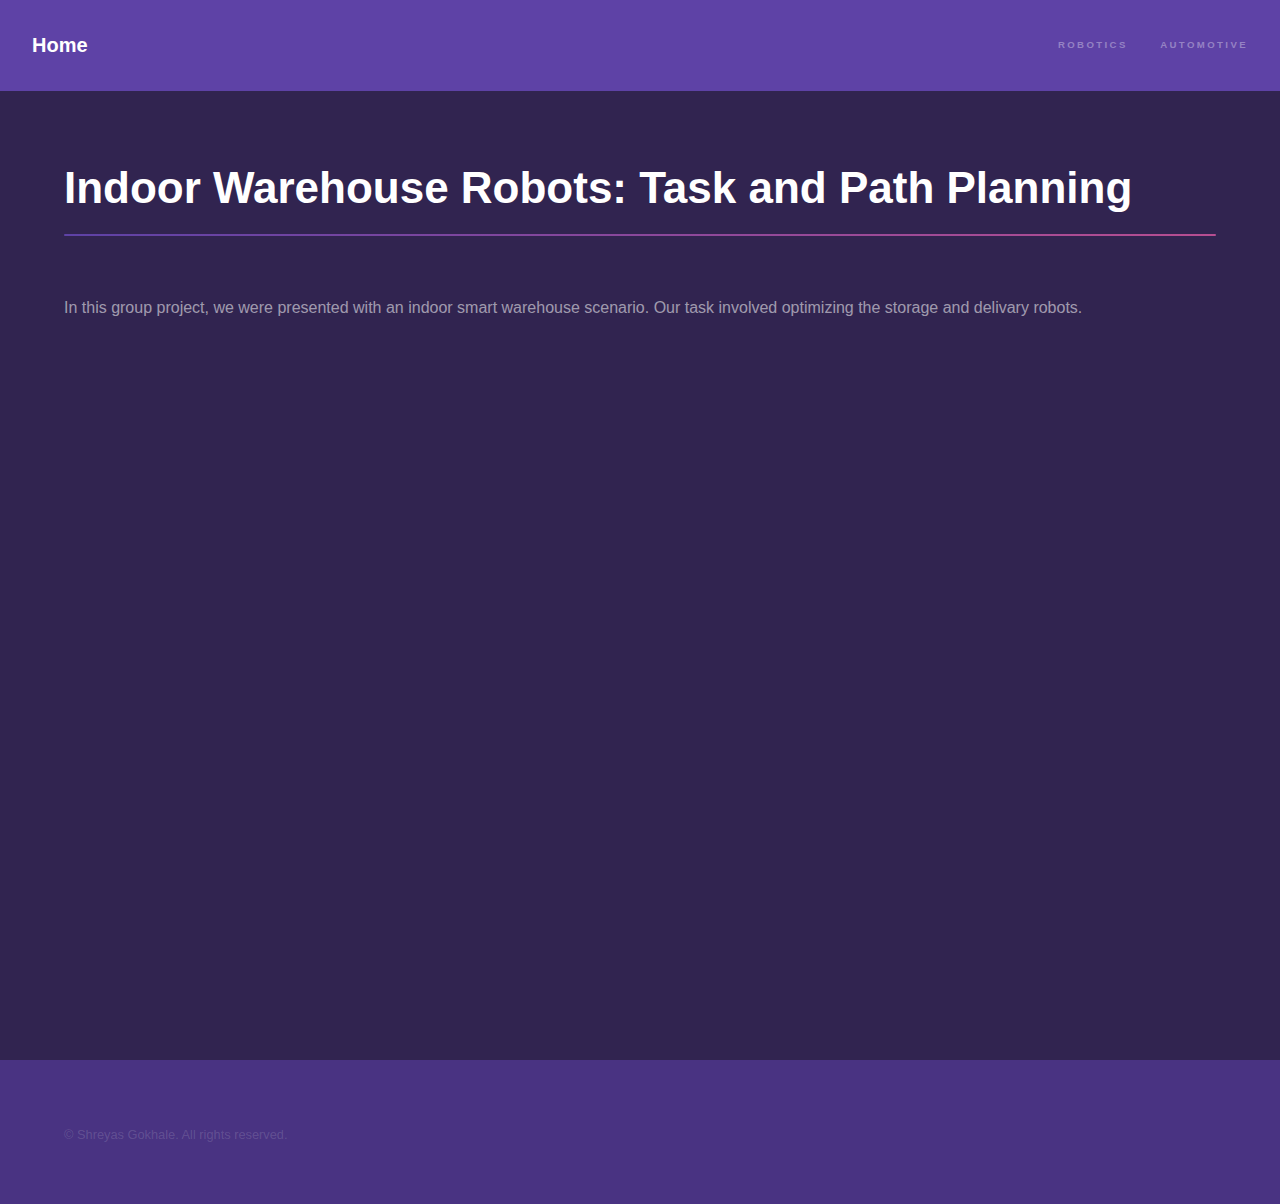
<file: APP-RAS.html>
<!DOCTYPE HTML>

<html>
	<head>
		<title>Robotics</title>
		<meta charset="utf-8" />
		<meta name="viewport" content="width=device-width, initial-scale=1, user-scalable=no" />
		<link rel="stylesheet" href="assets/css/main.css" />
		<noscript><link rel="stylesheet" href="assets/css/noscript.css" /></noscript>
	</head>
	<body class="is-preload">

		<!-- Header -->
			<header id="header">
				<a href="index.html" class="title">Home</a>
				<nav>
					<ul>
						<li><a href="APP-RAS.html">Robotics</a></li>
						<li><a href="HTCV.html">Automotive</a></li>
					</ul>
				</nav>
			</header>

		<!-- Wrapper -->
			<div id="wrapper">

				<!-- Main -->
					<section id="main" class="wrapper">
						<div class="inner">
							<h1 class="major">Indoor Warehouse Robots: Task and Path Planning</h1>
							<!-- <span class="image fit"><img src="images/pic04.jpg" alt="" /></span> -->
							<p>In this group project, we were presented with an indoor smart warehouse scenario. Our task involved optimizing the storage and delivary robots.</p>
						</div>
						<div class="inner">
							<iframe src="https://docs.google.com/presentation/d/e/2PACX-1vRhMMWTR0AlKvhlMBrthjwpjjR-ZsWwLWtobGVFRyCAmu86SGVD6lUOXC-AHcsQe3YHESkrebRshTyF/embed?start=true&loop=true&delayms=3000" frameborder="0" width="100%" height="569" allowfullscreen="true" mozallowfullscreen="true" webkitallowfullscreen="true"></iframe>
						</div>
					</section>
			</div>

			<!-- Footer -->
			<footer id="footer" class="wrapper style1-alt">
				<div class="inner">
					<ul class="menu">
						<li>&copy; Shreyas Gokhale. All rights reserved.</li>
					</ul>
				</div>
			</footer>

		<!-- Scripts -->
			<script src="assets/js/jquery.min.js"></script>
			<script src="assets/js/jquery.scrollex.min.js"></script>
			<script src="assets/js/jquery.scrolly.min.js"></script>
			<script src="assets/js/browser.min.js"></script>
			<script src="assets/js/breakpoints.min.js"></script>
			<script src="assets/js/util.js"></script>
			<script src="assets/js/main.js"></script>

	</body>
</html>
</file>
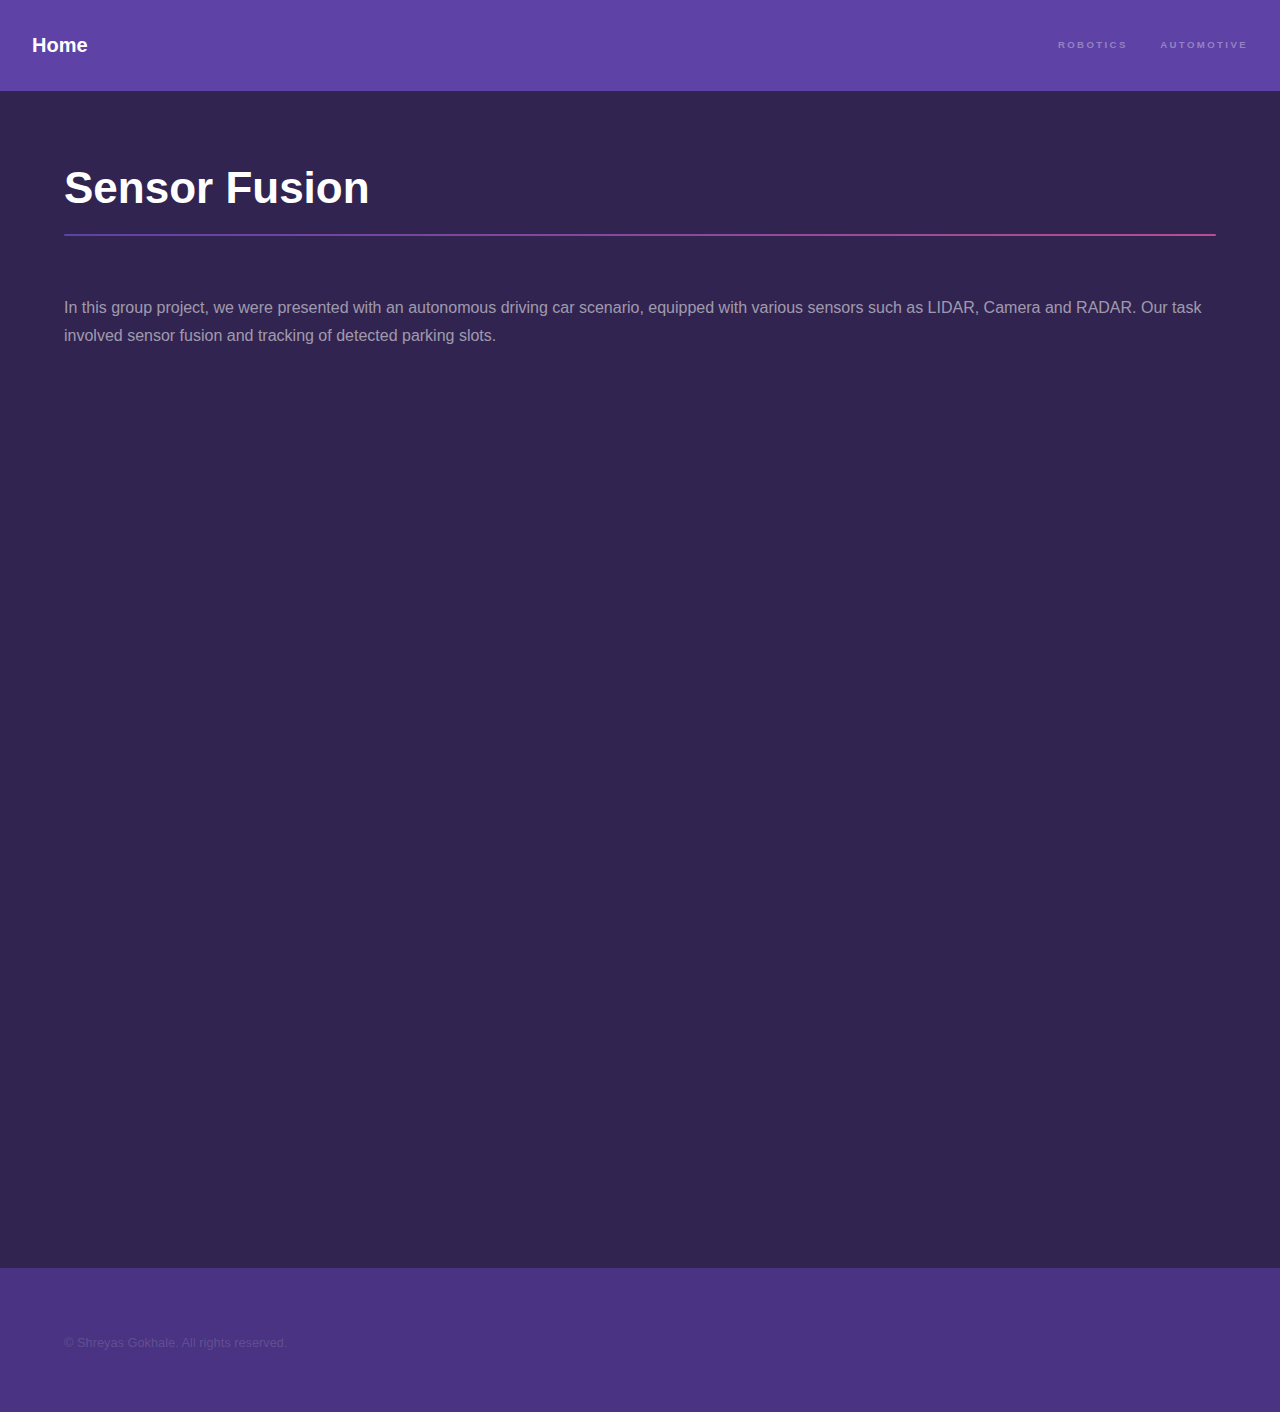
<file: HTCV.html>
<!DOCTYPE HTML>

<html>
	<head>
		<title>Robotics</title>
		<meta charset="utf-8" />
		<meta name="viewport" content="width=device-width, initial-scale=1, user-scalable=no" />
		<link rel="stylesheet" href="assets/css/main.css" />
		<noscript><link rel="stylesheet" href="assets/css/noscript.css" /></noscript>
	</head>
	<body class="is-preload">

		<!-- Header -->
			<header id="header">
				<a href="index.html" class="title">Home</a>
				<nav>
					<ul>
						<li><a href="APP-RAS.html">Robotics</a></li>
						<li><a href="APP-RAS.html">Automotive</a></li>
					</ul>
				</nav>
			</header>

		<!-- Wrapper -->
			<div id="wrapper">

				<!-- Main -->
					<section id="main" class="wrapper">
						<div class="inner">
							<h1 class="major">Sensor Fusion</h1>
							<!-- <span class="image fit"><img src="images/pic04.jpg" alt="" /></span> -->
							<p>In this group project, we were presented with an autonomous driving car scenario, equipped with various sensors such as LIDAR, Camera and RADAR. Our task involved sensor fusion and tracking of detected parking slots.</p>
						</div>
					<div class="inner">
						<iframe src="https://docs.google.com/presentation/d/e/2PACX-1vSVEImaVBaOoBLdIGQOi9gZVswapkIyjzZuOA3tgDU13IHLSw3qepiNscu6Ghq7-UT-A3lkBEYlUUZV/embed?start=true&loop=true&delayms=5000" frameborder="0" width="100%" height="749" allowfullscreen="true" mozallowfullscreen="true" webkitallowfullscreen="true"></iframe>						
					</div>
					</section>

			</div>

			<!-- Footer -->
			<footer id="footer" class="wrapper style1-alt">
				<div class="inner">
					<ul class="menu">
						<li>&copy; Shreyas Gokhale. All rights reserved.</li>
					</ul>
				</div>
			</footer>

		<!-- Scripts -->
			<script src="assets/js/jquery.min.js"></script>
			<script src="assets/js/jquery.scrollex.min.js"></script>
			<script src="assets/js/jquery.scrolly.min.js"></script>
			<script src="assets/js/browser.min.js"></script>
			<script src="assets/js/breakpoints.min.js"></script>
			<script src="assets/js/util.js"></script>
			<script src="assets/js/main.js"></script>

	</body>
</html>
</file>
<file: assets/css/noscript.css>
/*
	Hyperspace by HTML5 UP
	html5up.net | @ajlkn
	Free for personal and commercial use under the CCA 3.0 license (html5up.net/license)
*/

/* Spotlights */

	.spotlights > section > .image:before {
		opacity: 0 !important;
	}

	.spotlights > section > .content > .inner {
		-moz-transform: none !important;
		-webkit-transform: none !important;
		-ms-transform: none !important;
		transform: none !important;
		opacity: 1 !important;
	}

/* Wrapper */

	.wrapper > .inner {
		opacity: 1 !important;
		-moz-transform: none !important;
		-webkit-transform: none !important;
		-ms-transform: none !important;
		transform: none !important;
	}

/* Sidebar */

	#sidebar > .inner {
		opacity: 1 !important;
	}

	#sidebar nav > ul > li {
		-moz-transform: none !important;
		-webkit-transform: none !important;
		-ms-transform: none !important;
		transform: none !important;
		opacity: 1 !important;
	}
</file>
<file: assets/css/main.css>
@import url(font-awesome.min.css);

/*
	Hyperspace by HTML5 UP
	html5up.net | @ajlkn
	Free for personal and commercial use under the CCA 3.0 license (html5up.net/license)
*/

html, body, div, span, applet, object,
iframe, h1, h2, h3, h4, h5, h6, p, blockquote,
pre, a, abbr, acronym, address, big, cite,
code, del, dfn, em, img, ins, kbd, q, s, samp,
small, strike, strong, sub, sup, tt, var, b,
u, i, center, dl, dt, dd, ol, ul, li, fieldset,
form, label, legend, table, caption, tbody,
tfoot, thead, tr, th, td, article, aside,
canvas, details, embed, figure, figcaption,
footer, header, hgroup, menu, nav, output, ruby,
section, summary, time, mark, audio, video {
	margin: 0;
	padding: 0;
	border: 0;
	font-size: 100%;
	font: inherit;
	vertical-align: baseline;}

article, aside, details, figcaption, figure,
footer, header, hgroup, menu, nav, section {
	display: block;}

body {
	line-height: 1;
}

ol, ul {
	list-style: none;
}

blockquote, q {
	quotes: none;
}

	blockquote:before, blockquote:after, q:before, q:after {
		content: '';
		content: none;
	}

table {
	border-collapse: collapse;
	border-spacing: 0;
}

body {
	-webkit-text-size-adjust: none;
}

mark {
	background-color: transparent;
	color: inherit;
}

input::-moz-focus-inner {
	border: 0;
	padding: 0;
}

input, select, textarea {
	-moz-appearance: none;
	-webkit-appearance: none;
	-ms-appearance: none;
	appearance: none;
}

/* Basic */

	@-ms-viewport {
		width: device-width;
	}

	body {
		-ms-overflow-style: scrollbar;
	}

	@media screen and (max-width: 480px) {

		html, body {
			min-width: 320px;
		}

	}

	html {
		box-sizing: border-box;
	}

	*, *:before, *:after {
		box-sizing: inherit;
	}

	body {
		background: #312450;
	}

		body.is-preload *, body.is-preload *:before, body.is-preload *:after {
			-moz-animation: none !important;
			-webkit-animation: none !important;
			-ms-animation: none !important;
			animation: none !important;
			-moz-transition: none !important;
			-webkit-transition: none !important;
			-ms-transition: none !important;
			transition: none !important;
		}

/* Type */

	body, input, select, textarea {
		color: rgba(255, 255, 255, 0.55);
		font-family: Arial, Helvetica, sans-serif;
		font-size: 16.5pt;
		font-weight: normal;
		line-height: 1.75;
	}

		@media screen and (max-width: 1680px) {

			body, input, select, textarea {
				font-size: 13pt;
			}

		}

		@media screen and (max-width: 1280px) {

			body, input, select, textarea {
				font-size: 12pt;
			}

		}

		@media screen and (max-width: 360px) {

			body, input, select, textarea {
				font-size: 11pt;
			}

		}

	a {
		-moz-transition: color 0.2s ease, border-bottom-color 0.2s ease;
		-webkit-transition: color 0.2s ease, border-bottom-color 0.2s ease;
		-ms-transition: color 0.2s ease, border-bottom-color 0.2s ease;
		transition: color 0.2s ease, border-bottom-color 0.2s ease;
		border-bottom: dotted 1px rgba(255, 255, 255, 0.35);
		color: inherit;
		text-decoration: none;
	}

		a:hover {
			border-bottom-color: transparent;
			color: #ffffff;
		}

	strong, b {
		color: #ffffff;
		font-weight: bold;
	}

	em, i {
		font-style: italic;
	}

	p {
		margin: 0 0 2em 0;
	}

	h1, h2, h3, h4, h5, h6 {
		color: #ffffff;
		font-weight: bold;
		line-height: 1.5;
		margin: 0 0 0.5em 0;
	}

		h1 a, h2 a, h3 a, h4 a, h5 a, h6 a {
			color: inherit;
			text-decoration: none;
		}

	h1 {
		font-size: 2.75em;
	}

		h1.major {
			margin: 0 0 1.3em 0;
			position: relative;
			padding-bottom: 0.35em;
		}

			h1.major:after {
				background-image: -moz-linear-gradient(to right, #5e42a6, #b74e91);
				background-image: -webkit-linear-gradient(to right, #5e42a6, #b74e91);
				background-image: -ms-linear-gradient(to right, #5e42a6, #b74e91);
				background-image: linear-gradient(to right, #5e42a6, #b74e91);
				-moz-transition: max-width 0.2s ease;
				-webkit-transition: max-width 0.2s ease;
				-ms-transition: max-width 0.2s ease;
				transition: max-width 0.2s ease;
				border-radius: 0.2em;
				bottom: 0;
				content: '';
				height: 0.05em;
				position: absolute;
				right: 0;
				width: 100%;
			}

	h2 {
		font-size: 1.75em;
	}

	h3 {
		font-size: 1.1em;
	}

	h4 {
		font-size: 1em;
	}

	h5 {
		font-size: 0.8em;
	}

	h6 {
		font-size: 0.6em;
	}

	@media screen and (max-width: 736px) {

		h1 {
			font-size: 2em;
		}

		h2 {
			font-size: 1.25em;
		}

		h3 {
			font-size: 1em;
		}

		h4 {
			font-size: 0.8em;
		}

		h5 {
			font-size: 0.6em;
		}

		h6 {
			font-size: 0.6em;
		}

	}

	sub {
		font-size: 0.8em;
		position: relative;
		top: 0.5em;
	}

	sup {
		font-size: 0.8em;
		position: relative;
		top: -0.5em;
	}

	blockquote {
		border-left: solid 4px rgba(255, 255, 255, 0.15);
		font-style: italic;
		margin: 0 0 2em 0;
		padding: 0.5em 0 0.5em 2em;
	}

	code {
		background: rgba(255, 255, 255, 0.05);
		border-radius: 0.25em;
		border: solid 1px rgba(255, 255, 255, 0.15);
		font-family: "Courier New", monospace;
		font-size: 0.9em;
		margin: 0 0.25em;
		padding: 0.25em 0.65em;
	}

	pre {
		-webkit-overflow-scrolling: touch;
		font-family: "Courier New", monospace;
		font-size: 0.9em;
		margin: 0 0 2em 0;
	}

		pre code {
			display: block;
			line-height: 1.75em;
			padding: 1em 1.5em;
			overflow-x: auto;
		}

	hr {
		border: 0;
		border-bottom: solid 1px rgba(255, 255, 255, 0.15);
		margin: 2em 0;
	}

		hr.major {
			margin: 3em 0;
		}

	.align-left {
		text-align: left;
	}

	.align-center {
		text-align: center;
	}

	.align-right {
		text-align: right;
	}

/* Row */

	.row {
		display: flex;
		flex-wrap: wrap;
		box-sizing: border-box;
		align-items: stretch;
	}

		.row > * {
			box-sizing: border-box;
		}

		.row.gtr-uniform > * > :last-child {
			margin-bottom: 0;
		}

		.row.aln-left {
			justify-content: flex-start;
		}

		.row.aln-center {
			justify-content: center;
		}

		.row.aln-right {
			justify-content: flex-end;
		}

		.row.aln-top {
			align-items: flex-start;
		}

		.row.aln-middle {
			align-items: center;
		}

		.row.aln-bottom {
			align-items: flex-end;
		}

		.row > .imp {
			order: -1;
		}

		.row > .col-1 {
			width: 8.3333333333%;
		}

		.row > .off-1 {
			margin-left: 8.3333333333%;
		}

		.row > .col-2 {
			width: 16.6666666667%;
		}

		.row > .off-2 {
			margin-left: 16.6666666667%;
		}

		.row > .col-3 {
			width: 25%;
		}

		.row > .off-3 {
			margin-left: 25%;
		}

		.row > .col-4 {
			width: 33.3333333333%;
		}

		.row > .off-4 {
			margin-left: 33.3333333333%;
		}

		.row > .col-5 {
			width: 41.6666666667%;
		}

		.row > .off-5 {
			margin-left: 41.6666666667%;
		}

		.row > .col-6 {
			width: 50%;
		}

		.row > .off-6 {
			margin-left: 50%;
		}

		.row > .col-7 {
			width: 58.3333333333%;
		}

		.row > .off-7 {
			margin-left: 58.3333333333%;
		}

		.row > .col-8 {
			width: 66.6666666667%;
		}

		.row > .off-8 {
			margin-left: 66.6666666667%;
		}

		.row > .col-9 {
			width: 75%;
		}

		.row > .off-9 {
			margin-left: 75%;
		}

		.row > .col-10 {
			width: 83.3333333333%;
		}

		.row > .off-10 {
			margin-left: 83.3333333333%;
		}

		.row > .col-11 {
			width: 91.6666666667%;
		}

		.row > .off-11 {
			margin-left: 91.6666666667%;
		}

		.row > .col-12 {
			width: 100%;
		}

		.row > .off-12 {
			margin-left: 100%;
		}

		.row.gtr-0 {
			margin-top: 0;
			margin-left: 0em;
		}

			.row.gtr-0 > * {
				padding: 0 0 0 0em;
			}

			.row.gtr-0.gtr-uniform {
				margin-top: 0em;
			}

				.row.gtr-0.gtr-uniform > * {
					padding-top: 0em;
				}

		.row.gtr-25 {
			margin-top: 0;
			margin-left: -0.375em;
		}

			.row.gtr-25 > * {
				padding: 0 0 0 0.375em;
			}

			.row.gtr-25.gtr-uniform {
				margin-top: -0.375em;
			}

				.row.gtr-25.gtr-uniform > * {
					padding-top: 0.375em;
				}

		.row.gtr-50 {
			margin-top: 0;
			margin-left: -0.75em;
		}

			.row.gtr-50 > * {
				padding: 0 0 0 0.75em;
			}

			.row.gtr-50.gtr-uniform {
				margin-top: -0.75em;
			}

				.row.gtr-50.gtr-uniform > * {
					padding-top: 0.75em;
				}

		.row {
			margin-top: 0;
			margin-left: -1.5em;
		}

			.row > * {
				padding: 0 0 0 1.5em;
			}

			.row.gtr-uniform {
				margin-top: -1.5em;
			}

				.row.gtr-uniform > * {
					padding-top: 1.5em;
				}

		.row.gtr-150 {
			margin-top: 0;
			margin-left: -2.25em;
		}

			.row.gtr-150 > * {
				padding: 0 0 0 2.25em;
			}

			.row.gtr-150.gtr-uniform {
				margin-top: -2.25em;
			}

				.row.gtr-150.gtr-uniform > * {
					padding-top: 2.25em;
				}

		.row.gtr-200 {
			margin-top: 0;
			margin-left: -3em;
		}

			.row.gtr-200 > * {
				padding: 0 0 0 3em;
			}

			.row.gtr-200.gtr-uniform {
				margin-top: -3em;
			}

				.row.gtr-200.gtr-uniform > * {
					padding-top: 3em;
				}

		@media screen and (max-width: 1680px) {

			.row {
				display: flex;
				flex-wrap: wrap;
				box-sizing: border-box;
				align-items: stretch;
			}

				.row > * {
					box-sizing: border-box;
				}

				.row.gtr-uniform > * > :last-child {
					margin-bottom: 0;
				}

				.row.aln-left {
					justify-content: flex-start;
				}

				.row.aln-center {
					justify-content: center;
				}

				.row.aln-right {
					justify-content: flex-end;
				}

				.row.aln-top {
					align-items: flex-start;
				}

				.row.aln-middle {
					align-items: center;
				}

				.row.aln-bottom {
					align-items: flex-end;
				}

				.row > .imp-xlarge {
					order: -1;
				}

				.row > .col-1-xlarge {
					width: 8.3333333333%;
				}

				.row > .off-1-xlarge {
					margin-left: 8.3333333333%;
				}

				.row > .col-2-xlarge {
					width: 16.6666666667%;
				}

				.row > .off-2-xlarge {
					margin-left: 16.6666666667%;
				}

				.row > .col-3-xlarge {
					width: 25%;
				}

				.row > .off-3-xlarge {
					margin-left: 25%;
				}

				.row > .col-4-xlarge {
					width: 33.3333333333%;
				}

				.row > .off-4-xlarge {
					margin-left: 33.3333333333%;
				}

				.row > .col-5-xlarge {
					width: 41.6666666667%;
				}

				.row > .off-5-xlarge {
					margin-left: 41.6666666667%;
				}

				.row > .col-6-xlarge {
					width: 50%;
				}

				.row > .off-6-xlarge {
					margin-left: 50%;
				}

				.row > .col-7-xlarge {
					width: 58.3333333333%;
				}

				.row > .off-7-xlarge {
					margin-left: 58.3333333333%;
				}

				.row > .col-8-xlarge {
					width: 66.6666666667%;
				}

				.row > .off-8-xlarge {
					margin-left: 66.6666666667%;
				}

				.row > .col-9-xlarge {
					width: 75%;
				}

				.row > .off-9-xlarge {
					margin-left: 75%;
				}

				.row > .col-10-xlarge {
					width: 83.3333333333%;
				}

				.row > .off-10-xlarge {
					margin-left: 83.3333333333%;
				}

				.row > .col-11-xlarge {
					width: 91.6666666667%;
				}

				.row > .off-11-xlarge {
					margin-left: 91.6666666667%;
				}

				.row > .col-12-xlarge {
					width: 100%;
				}

				.row > .off-12-xlarge {
					margin-left: 100%;
				}

				.row.gtr-0 {
					margin-top: 0;
					margin-left: 0em;
				}

					.row.gtr-0 > * {
						padding: 0 0 0 0em;
					}

					.row.gtr-0.gtr-uniform {
						margin-top: 0em;
					}

						.row.gtr-0.gtr-uniform > * {
							padding-top: 0em;
						}

				.row.gtr-25 {
					margin-top: 0;
					margin-left: -0.375em;
				}

					.row.gtr-25 > * {
						padding: 0 0 0 0.375em;
					}

					.row.gtr-25.gtr-uniform {
						margin-top: -0.375em;
					}

						.row.gtr-25.gtr-uniform > * {
							padding-top: 0.375em;
						}

				.row.gtr-50 {
					margin-top: 0;
					margin-left: -0.75em;
				}

					.row.gtr-50 > * {
						padding: 0 0 0 0.75em;
					}

					.row.gtr-50.gtr-uniform {
						margin-top: -0.75em;
					}

						.row.gtr-50.gtr-uniform > * {
							padding-top: 0.75em;
						}

				.row {
					margin-top: 0;
					margin-left: -1.5em;
				}

					.row > * {
						padding: 0 0 0 1.5em;
					}

					.row.gtr-uniform {
						margin-top: -1.5em;
					}

						.row.gtr-uniform > * {
							padding-top: 1.5em;
						}

				.row.gtr-150 {
					margin-top: 0;
					margin-left: -2.25em;
				}

					.row.gtr-150 > * {
						padding: 0 0 0 2.25em;
					}

					.row.gtr-150.gtr-uniform {
						margin-top: -2.25em;
					}

						.row.gtr-150.gtr-uniform > * {
							padding-top: 2.25em;
						}

				.row.gtr-200 {
					margin-top: 0;
					margin-left: -3em;
				}

					.row.gtr-200 > * {
						padding: 0 0 0 3em;
					}

					.row.gtr-200.gtr-uniform {
						margin-top: -3em;
					}

						.row.gtr-200.gtr-uniform > * {
							padding-top: 3em;
						}

		}

		@media screen and (max-width: 1280px) {

			.row {
				display: flex;
				flex-wrap: wrap;
				box-sizing: border-box;
				align-items: stretch;
			}

				.row > * {
					box-sizing: border-box;
				}

				.row.gtr-uniform > * > :last-child {
					margin-bottom: 0;
				}

				.row.aln-left {
					justify-content: flex-start;
				}

				.row.aln-center {
					justify-content: center;
				}

				.row.aln-right {
					justify-content: flex-end;
				}

				.row.aln-top {
					align-items: flex-start;
				}

				.row.aln-middle {
					align-items: center;
				}

				.row.aln-bottom {
					align-items: flex-end;
				}

				.row > .imp-large {
					order: -1;
				}

				.row > .col-1-large {
					width: 8.3333333333%;
				}

				.row > .off-1-large {
					margin-left: 8.3333333333%;
				}

				.row > .col-2-large {
					width: 16.6666666667%;
				}

				.row > .off-2-large {
					margin-left: 16.6666666667%;
				}

				.row > .col-3-large {
					width: 25%;
				}

				.row > .off-3-large {
					margin-left: 25%;
				}

				.row > .col-4-large {
					width: 33.3333333333%;
				}

				.row > .off-4-large {
					margin-left: 33.3333333333%;
				}

				.row > .col-5-large {
					width: 41.6666666667%;
				}

				.row > .off-5-large {
					margin-left: 41.6666666667%;
				}

				.row > .col-6-large {
					width: 50%;
				}

				.row > .off-6-large {
					margin-left: 50%;
				}

				.row > .col-7-large {
					width: 58.3333333333%;
				}

				.row > .off-7-large {
					margin-left: 58.3333333333%;
				}

				.row > .col-8-large {
					width: 66.6666666667%;
				}

				.row > .off-8-large {
					margin-left: 66.6666666667%;
				}

				.row > .col-9-large {
					width: 75%;
				}

				.row > .off-9-large {
					margin-left: 75%;
				}

				.row > .col-10-large {
					width: 83.3333333333%;
				}

				.row > .off-10-large {
					margin-left: 83.3333333333%;
				}

				.row > .col-11-large {
					width: 91.6666666667%;
				}

				.row > .off-11-large {
					margin-left: 91.6666666667%;
				}

				.row > .col-12-large {
					width: 100%;
				}

				.row > .off-12-large {
					margin-left: 100%;
				}

				.row.gtr-0 {
					margin-top: 0;
					margin-left: 0em;
				}

					.row.gtr-0 > * {
						padding: 0 0 0 0em;
					}

					.row.gtr-0.gtr-uniform {
						margin-top: 0em;
					}

						.row.gtr-0.gtr-uniform > * {
							padding-top: 0em;
						}

				.row.gtr-25 {
					margin-top: 0;
					margin-left: -0.375em;
				}

					.row.gtr-25 > * {
						padding: 0 0 0 0.375em;
					}

					.row.gtr-25.gtr-uniform {
						margin-top: -0.375em;
					}

						.row.gtr-25.gtr-uniform > * {
							padding-top: 0.375em;
						}

				.row.gtr-50 {
					margin-top: 0;
					margin-left: -0.75em;
				}

					.row.gtr-50 > * {
						padding: 0 0 0 0.75em;
					}

					.row.gtr-50.gtr-uniform {
						margin-top: -0.75em;
					}

						.row.gtr-50.gtr-uniform > * {
							padding-top: 0.75em;
						}

				.row {
					margin-top: 0;
					margin-left: -1.5em;
				}

					.row > * {
						padding: 0 0 0 1.5em;
					}

					.row.gtr-uniform {
						margin-top: -1.5em;
					}

						.row.gtr-uniform > * {
							padding-top: 1.5em;
						}

				.row.gtr-150 {
					margin-top: 0;
					margin-left: -2.25em;
				}

					.row.gtr-150 > * {
						padding: 0 0 0 2.25em;
					}

					.row.gtr-150.gtr-uniform {
						margin-top: -2.25em;
					}

						.row.gtr-150.gtr-uniform > * {
							padding-top: 2.25em;
						}

				.row.gtr-200 {
					margin-top: 0;
					margin-left: -3em;
				}

					.row.gtr-200 > * {
						padding: 0 0 0 3em;
					}

					.row.gtr-200.gtr-uniform {
						margin-top: -3em;
					}

						.row.gtr-200.gtr-uniform > * {
							padding-top: 3em;
						}

		}

		@media screen and (max-width: 980px) {

			.row {
				display: flex;
				flex-wrap: wrap;
				box-sizing: border-box;
				align-items: stretch;
			}

				.row > * {
					box-sizing: border-box;
				}

				.row.gtr-uniform > * > :last-child {
					margin-bottom: 0;
				}

				.row.aln-left {
					justify-content: flex-start;
				}

				.row.aln-center {
					justify-content: center;
				}

				.row.aln-right {
					justify-content: flex-end;
				}

				.row.aln-top {
					align-items: flex-start;
				}

				.row.aln-middle {
					align-items: center;
				}

				.row.aln-bottom {
					align-items: flex-end;
				}

				.row > .imp-medium {
					order: -1;
				}

				.row > .col-1-medium {
					width: 8.3333333333%;
				}

				.row > .off-1-medium {
					margin-left: 8.3333333333%;
				}

				.row > .col-2-medium {
					width: 16.6666666667%;
				}

				.row > .off-2-medium {
					margin-left: 16.6666666667%;
				}

				.row > .col-3-medium {
					width: 25%;
				}

				.row > .off-3-medium {
					margin-left: 25%;
				}

				.row > .col-4-medium {
					width: 33.3333333333%;
				}

				.row > .off-4-medium {
					margin-left: 33.3333333333%;
				}

				.row > .col-5-medium {
					width: 41.6666666667%;
				}

				.row > .off-5-medium {
					margin-left: 41.6666666667%;
				}

				.row > .col-6-medium {
					width: 50%;
				}

				.row > .off-6-medium {
					margin-left: 50%;
				}

				.row > .col-7-medium {
					width: 58.3333333333%;
				}

				.row > .off-7-medium {
					margin-left: 58.3333333333%;
				}

				.row > .col-8-medium {
					width: 66.6666666667%;
				}

				.row > .off-8-medium {
					margin-left: 66.6666666667%;
				}

				.row > .col-9-medium {
					width: 75%;
				}

				.row > .off-9-medium {
					margin-left: 75%;
				}

				.row > .col-10-medium {
					width: 83.3333333333%;
				}

				.row > .off-10-medium {
					margin-left: 83.3333333333%;
				}

				.row > .col-11-medium {
					width: 91.6666666667%;
				}

				.row > .off-11-medium {
					margin-left: 91.6666666667%;
				}

				.row > .col-12-medium {
					width: 100%;
				}

				.row > .off-12-medium {
					margin-left: 100%;
				}

				.row.gtr-0 {
					margin-top: 0;
					margin-left: 0em;
				}

					.row.gtr-0 > * {
						padding: 0 0 0 0em;
					}

					.row.gtr-0.gtr-uniform {
						margin-top: 0em;
					}

						.row.gtr-0.gtr-uniform > * {
							padding-top: 0em;
						}

				.row.gtr-25 {
					margin-top: 0;
					margin-left: -0.375em;
				}

					.row.gtr-25 > * {
						padding: 0 0 0 0.375em;
					}

					.row.gtr-25.gtr-uniform {
						margin-top: -0.375em;
					}

						.row.gtr-25.gtr-uniform > * {
							padding-top: 0.375em;
						}

				.row.gtr-50 {
					margin-top: 0;
					margin-left: -0.75em;
				}

					.row.gtr-50 > * {
						padding: 0 0 0 0.75em;
					}

					.row.gtr-50.gtr-uniform {
						margin-top: -0.75em;
					}

						.row.gtr-50.gtr-uniform > * {
							padding-top: 0.75em;
						}

				.row {
					margin-top: 0;
					margin-left: -1.5em;
				}

					.row > * {
						padding: 0 0 0 1.5em;
					}

					.row.gtr-uniform {
						margin-top: -1.5em;
					}

						.row.gtr-uniform > * {
							padding-top: 1.5em;
						}

				.row.gtr-150 {
					margin-top: 0;
					margin-left: -2.25em;
				}

					.row.gtr-150 > * {
						padding: 0 0 0 2.25em;
					}

					.row.gtr-150.gtr-uniform {
						margin-top: -2.25em;
					}

						.row.gtr-150.gtr-uniform > * {
							padding-top: 2.25em;
						}

				.row.gtr-200 {
					margin-top: 0;
					margin-left: -3em;
				}

					.row.gtr-200 > * {
						padding: 0 0 0 3em;
					}

					.row.gtr-200.gtr-uniform {
						margin-top: -3em;
					}

						.row.gtr-200.gtr-uniform > * {
							padding-top: 3em;
						}

		}

		@media screen and (max-width: 736px) {

			.row {
				display: flex;
				flex-wrap: wrap;
				box-sizing: border-box;
				align-items: stretch;
			}

				.row > * {
					box-sizing: border-box;
				}

				.row.gtr-uniform > * > :last-child {
					margin-bottom: 0;
				}

				.row.aln-left {
					justify-content: flex-start;
				}

				.row.aln-center {
					justify-content: center;
				}

				.row.aln-right {
					justify-content: flex-end;
				}

				.row.aln-top {
					align-items: flex-start;
				}

				.row.aln-middle {
					align-items: center;
				}

				.row.aln-bottom {
					align-items: flex-end;
				}

				.row > .imp-small {
					order: -1;
				}

				.row > .col-1-small {
					width: 8.3333333333%;
				}

				.row > .off-1-small {
					margin-left: 8.3333333333%;
				}

				.row > .col-2-small {
					width: 16.6666666667%;
				}

				.row > .off-2-small {
					margin-left: 16.6666666667%;
				}

				.row > .col-3-small {
					width: 25%;
				}

				.row > .off-3-small {
					margin-left: 25%;
				}

				.row > .col-4-small {
					width: 33.3333333333%;
				}

				.row > .off-4-small {
					margin-left: 33.3333333333%;
				}

				.row > .col-5-small {
					width: 41.6666666667%;
				}

				.row > .off-5-small {
					margin-left: 41.6666666667%;
				}

				.row > .col-6-small {
					width: 50%;
				}

				.row > .off-6-small {
					margin-left: 50%;
				}

				.row > .col-7-small {
					width: 58.3333333333%;
				}

				.row > .off-7-small {
					margin-left: 58.3333333333%;
				}

				.row > .col-8-small {
					width: 66.6666666667%;
				}

				.row > .off-8-small {
					margin-left: 66.6666666667%;
				}

				.row > .col-9-small {
					width: 75%;
				}

				.row > .off-9-small {
					margin-left: 75%;
				}

				.row > .col-10-small {
					width: 83.3333333333%;
				}

				.row > .off-10-small {
					margin-left: 83.3333333333%;
				}

				.row > .col-11-small {
					width: 91.6666666667%;
				}

				.row > .off-11-small {
					margin-left: 91.6666666667%;
				}

				.row > .col-12-small {
					width: 100%;
				}

				.row > .off-12-small {
					margin-left: 100%;
				}

				.row.gtr-0 {
					margin-top: 0;
					margin-left: 0em;
				}

					.row.gtr-0 > * {
						padding: 0 0 0 0em;
					}

					.row.gtr-0.gtr-uniform {
						margin-top: 0em;
					}

						.row.gtr-0.gtr-uniform > * {
							padding-top: 0em;
						}

				.row.gtr-25 {
					margin-top: 0;
					margin-left: -0.375em;
				}

					.row.gtr-25 > * {
						padding: 0 0 0 0.375em;
					}

					.row.gtr-25.gtr-uniform {
						margin-top: -0.375em;
					}

						.row.gtr-25.gtr-uniform > * {
							padding-top: 0.375em;
						}

				.row.gtr-50 {
					margin-top: 0;
					margin-left: -0.75em;
				}

					.row.gtr-50 > * {
						padding: 0 0 0 0.75em;
					}

					.row.gtr-50.gtr-uniform {
						margin-top: -0.75em;
					}

						.row.gtr-50.gtr-uniform > * {
							padding-top: 0.75em;
						}

				.row {
					margin-top: 0;
					margin-left: -1.5em;
				}

					.row > * {
						padding: 0 0 0 1.5em;
					}

					.row.gtr-uniform {
						margin-top: -1.5em;
					}

						.row.gtr-uniform > * {
							padding-top: 1.5em;
						}

				.row.gtr-150 {
					margin-top: 0;
					margin-left: -2.25em;
				}

					.row.gtr-150 > * {
						padding: 0 0 0 2.25em;
					}

					.row.gtr-150.gtr-uniform {
						margin-top: -2.25em;
					}

						.row.gtr-150.gtr-uniform > * {
							padding-top: 2.25em;
						}

				.row.gtr-200 {
					margin-top: 0;
					margin-left: -3em;
				}

					.row.gtr-200 > * {
						padding: 0 0 0 3em;
					}

					.row.gtr-200.gtr-uniform {
						margin-top: -3em;
					}

						.row.gtr-200.gtr-uniform > * {
							padding-top: 3em;
						}

		}

		@media screen and (max-width: 480px) {

			.row {
				display: flex;
				flex-wrap: wrap;
				box-sizing: border-box;
				align-items: stretch;
			}

				.row > * {
					box-sizing: border-box;
				}

				.row.gtr-uniform > * > :last-child {
					margin-bottom: 0;
				}

				.row.aln-left {
					justify-content: flex-start;
				}

				.row.aln-center {
					justify-content: center;
				}

				.row.aln-right {
					justify-content: flex-end;
				}

				.row.aln-top {
					align-items: flex-start;
				}

				.row.aln-middle {
					align-items: center;
				}

				.row.aln-bottom {
					align-items: flex-end;
				}

				.row > .imp-xsmall {
					order: -1;
				}

				.row > .col-1-xsmall {
					width: 8.3333333333%;
				}

				.row > .off-1-xsmall {
					margin-left: 8.3333333333%;
				}

				.row > .col-2-xsmall {
					width: 16.6666666667%;
				}

				.row > .off-2-xsmall {
					margin-left: 16.6666666667%;
				}

				.row > .col-3-xsmall {
					width: 25%;
				}

				.row > .off-3-xsmall {
					margin-left: 25%;
				}

				.row > .col-4-xsmall {
					width: 33.3333333333%;
				}

				.row > .off-4-xsmall {
					margin-left: 33.3333333333%;
				}

				.row > .col-5-xsmall {
					width: 41.6666666667%;
				}

				.row > .off-5-xsmall {
					margin-left: 41.6666666667%;
				}

				.row > .col-6-xsmall {
					width: 50%;
				}

				.row > .off-6-xsmall {
					margin-left: 50%;
				}

				.row > .col-7-xsmall {
					width: 58.3333333333%;
				}

				.row > .off-7-xsmall {
					margin-left: 58.3333333333%;
				}

				.row > .col-8-xsmall {
					width: 66.6666666667%;
				}

				.row > .off-8-xsmall {
					margin-left: 66.6666666667%;
				}

				.row > .col-9-xsmall {
					width: 75%;
				}

				.row > .off-9-xsmall {
					margin-left: 75%;
				}

				.row > .col-10-xsmall {
					width: 83.3333333333%;
				}

				.row > .off-10-xsmall {
					margin-left: 83.3333333333%;
				}

				.row > .col-11-xsmall {
					width: 91.6666666667%;
				}

				.row > .off-11-xsmall {
					margin-left: 91.6666666667%;
				}

				.row > .col-12-xsmall {
					width: 100%;
				}

				.row > .off-12-xsmall {
					margin-left: 100%;
				}

				.row.gtr-0 {
					margin-top: 0;
					margin-left: 0em;
				}

					.row.gtr-0 > * {
						padding: 0 0 0 0em;
					}

					.row.gtr-0.gtr-uniform {
						margin-top: 0em;
					}

						.row.gtr-0.gtr-uniform > * {
							padding-top: 0em;
						}

				.row.gtr-25 {
					margin-top: 0;
					margin-left: -0.375em;
				}

					.row.gtr-25 > * {
						padding: 0 0 0 0.375em;
					}

					.row.gtr-25.gtr-uniform {
						margin-top: -0.375em;
					}

						.row.gtr-25.gtr-uniform > * {
							padding-top: 0.375em;
						}

				.row.gtr-50 {
					margin-top: 0;
					margin-left: -0.75em;
				}

					.row.gtr-50 > * {
						padding: 0 0 0 0.75em;
					}

					.row.gtr-50.gtr-uniform {
						margin-top: -0.75em;
					}

						.row.gtr-50.gtr-uniform > * {
							padding-top: 0.75em;
						}

				.row {
					margin-top: 0;
					margin-left: -1.5em;
				}

					.row > * {
						padding: 0 0 0 1.5em;
					}

					.row.gtr-uniform {
						margin-top: -1.5em;
					}

						.row.gtr-uniform > * {
							padding-top: 1.5em;
						}

				.row.gtr-150 {
					margin-top: 0;
					margin-left: -2.25em;
				}

					.row.gtr-150 > * {
						padding: 0 0 0 2.25em;
					}

					.row.gtr-150.gtr-uniform {
						margin-top: -2.25em;
					}

						.row.gtr-150.gtr-uniform > * {
							padding-top: 2.25em;
						}

				.row.gtr-200 {
					margin-top: 0;
					margin-left: -3em;
				}

					.row.gtr-200 > * {
						padding: 0 0 0 3em;
					}

					.row.gtr-200.gtr-uniform {
						margin-top: -3em;
					}

						.row.gtr-200.gtr-uniform > * {
							padding-top: 3em;
						}

		}

/* Box */

	.box {
		border-radius: 0.25em;
		border: solid 1px rgba(255, 255, 255, 0.15);
		margin-bottom: 2em;
		padding: 1.5em;
	}

		.box > :last-child,
		.box > :last-child > :last-child,
		.box > :last-child > :last-child > :last-child {
			margin-bottom: 0;
		}

		.box.alt {
			border: 0;
			border-radius: 0;
			padding: 0;
		}

/* Button */

	input[type="submit"],
	input[type="reset"],
	input[type="button"],
	button,
	.button {
		-moz-appearance: none;
		-webkit-appearance: none;
		-ms-appearance: none;
		appearance: none;
		-moz-transition: border-color 0.2s ease;
		-webkit-transition: border-color 0.2s ease;
		-ms-transition: border-color 0.2s ease;
		transition: border-color 0.2s ease;
		background-color: transparent;
		border: solid 1px !important;
		border-color: rgba(255, 255, 255, 0.15) !important;
		border-radius: 3em;
		color: #ffffff !important;
		cursor: pointer;
		display: inline-block;
		font-size: 0.6em;
		font-weight: bold;
		height: calc(4.75em + 2px);
		letter-spacing: 0.25em;
		line-height: 4.75em;
		outline: 0;
		padding: 0 3.75em;
		position: relative;
		text-align: center;
		text-decoration: none;
		text-transform: uppercase;
		white-space: nowrap;
	}

		input[type="submit"]:after,
		input[type="reset"]:after,
		input[type="button"]:after,
		button:after,
		.button:after {
			-moz-transform: scale(0.25);
			-webkit-transform: scale(0.25);
			-ms-transform: scale(0.25);
			transform: scale(0.25);
			pointer-events: none;
			-moz-transition: opacity 0.2s ease, -moz-transform 0.2s ease;
			-webkit-transition: opacity 0.2s ease, -webkit-transform 0.2s ease;
			-ms-transition: opacity 0.2s ease, -ms-transform 0.2s ease;
			transition: opacity 0.2s ease, transform 0.2s ease;
			background: #ffffff;
			border-radius: 3em;
			content: '';
			height: 100%;
			left: 0;
			opacity: 0;
			position: absolute;
			top: 0;
			width: 100%;
		}

		input[type="submit"].icon:before,
		input[type="reset"].icon:before,
		input[type="button"].icon:before,
		button.icon:before,
		.button.icon:before {
			margin-right: 0.75em;
		}

		input[type="submit"].fit,
		input[type="reset"].fit,
		input[type="button"].fit,
		button.fit,
		.button.fit {
			width: 100%;
		}

		input[type="submit"].small,
		input[type="reset"].small,
		input[type="button"].small,
		button.small,
		.button.small {
			font-size: 0.4em;
		}

		input[type="submit"].large,
		input[type="reset"].large,
		input[type="button"].large,
		button.large,
		.button.large {
			font-size: 0.8em;
		}

		input[type="submit"].primary,
		input[type="reset"].primary,
		input[type="button"].primary,
		button.primary,
		.button.primary {
			background-color: #ffffff;
			color: #312450 !important;
		}

			input[type="submit"].primary:after,
			input[type="reset"].primary:after,
			input[type="button"].primary:after,
			button.primary:after,
			.button.primary:after {
				display: none;
			}

		input[type="submit"].disabled, input[type="submit"]:disabled,
		input[type="reset"].disabled,
		input[type="reset"]:disabled,
		input[type="button"].disabled,
		input[type="button"]:disabled,
		button.disabled,
		button:disabled,
		.button.disabled,
		.button:disabled {
			cursor: default;
			opacity: 0.5;
			pointer-events: none;
		}

		input[type="submit"]:hover,
		input[type="reset"]:hover,
		input[type="button"]:hover,
		button:hover,
		.button:hover {
			border-color: rgba(255, 255, 255, 0.55) !important;
		}

			input[type="submit"]:hover:after,
			input[type="reset"]:hover:after,
			input[type="button"]:hover:after,
			button:hover:after,
			.button:hover:after {
				opacity: 0.05;
				-moz-transform: scale(1);
				-webkit-transform: scale(1);
				-ms-transform: scale(1);
				transform: scale(1);
			}

			input[type="submit"]:hover:active,
			input[type="reset"]:hover:active,
			input[type="button"]:hover:active,
			button:hover:active,
			.button:hover:active {
				border-color: #ffffff !important;
			}

				input[type="submit"]:hover:active:after,
				input[type="reset"]:hover:active:after,
				input[type="button"]:hover:active:after,
				button:hover:active:after,
				.button:hover:active:after {
					opacity: 0.1;
				}

/* Features */

	.features {
		display: -moz-flex;
		display: -webkit-flex;
		display: -ms-flex;
		display: flex;
		-moz-flex-wrap: wrap;
		-webkit-flex-wrap: wrap;
		-ms-flex-wrap: wrap;
		flex-wrap: wrap;
		border-radius: 0.25em;
		border: solid 1px rgba(255, 255, 255, 0.15);
		background: rgba(255, 255, 255, 0.05);
		margin: 0 0 2em 0;
	}

		.features section {
			padding: 3.5em 3em 1em 7em ;
			width: 50%;
			border-top: solid 1px rgba(255, 255, 255, 0.15);
			position: relative;
		}

			.features section:nth-child(-n + 2) {
				border-top-width: 0;
			}

			.features section:nth-child(2n) {
				border-left: solid 1px rgba(255, 255, 255, 0.15);
			}

			.features section .icon {
				-moz-transition: opacity 0.5s ease, -moz-transform 0.5s ease;
				-webkit-transition: opacity 0.5s ease, -webkit-transform 0.5s ease;
				-ms-transition: opacity 0.5s ease, -ms-transform 0.5s ease;
				transition: opacity 0.5s ease, transform 0.5s ease;
				-moz-transition-delay: 1s;
				-webkit-transition-delay: 1s;
				-ms-transition-delay: 1s;
				transition-delay: 1s;
				-moz-transform: scale(1);
				-webkit-transform: scale(1);
				-ms-transform: scale(1);
				transform: scale(1);
				position: absolute;
				left: 3em;
				top: 3em;
				opacity: 1;
			}

			.features section:nth-child(1) .icon {
				-moz-transition-delay: 0.15s;
				-webkit-transition-delay: 0.15s;
				-ms-transition-delay: 0.15s;
				transition-delay: 0.15s;
			}

			.features section:nth-child(2) .icon {
				-moz-transition-delay: 0.3s;
				-webkit-transition-delay: 0.3s;
				-ms-transition-delay: 0.3s;
				transition-delay: 0.3s;
			}

			.features section:nth-child(3) .icon {
				-moz-transition-delay: 0.45s;
				-webkit-transition-delay: 0.45s;
				-ms-transition-delay: 0.45s;
				transition-delay: 0.45s;
			}

			.features section:nth-child(4) .icon {
				-moz-transition-delay: 0.6s;
				-webkit-transition-delay: 0.6s;
				-ms-transition-delay: 0.6s;
				transition-delay: 0.6s;
			}

			.features section:nth-child(5) .icon {
				-moz-transition-delay: 0.75s;
				-webkit-transition-delay: 0.75s;
				-ms-transition-delay: 0.75s;
				transition-delay: 0.75s;
			}

			.features section:nth-child(6) .icon {
				-moz-transition-delay: 0.9s;
				-webkit-transition-delay: 0.9s;
				-ms-transition-delay: 0.9s;
				transition-delay: 0.9s;
			}

			.features section:nth-child(7) .icon {
				-moz-transition-delay: 1.05s;
				-webkit-transition-delay: 1.05s;
				-ms-transition-delay: 1.05s;
				transition-delay: 1.05s;
			}

			.features section:nth-child(8) .icon {
				-moz-transition-delay: 1.2s;
				-webkit-transition-delay: 1.2s;
				-ms-transition-delay: 1.2s;
				transition-delay: 1.2s;
			}

			.features section:nth-child(9) .icon {
				-moz-transition-delay: 1.35s;
				-webkit-transition-delay: 1.35s;
				-ms-transition-delay: 1.35s;
				transition-delay: 1.35s;
			}

			.features section:nth-child(10) .icon {
				-moz-transition-delay: 1.5s;
				-webkit-transition-delay: 1.5s;
				-ms-transition-delay: 1.5s;
				transition-delay: 1.5s;
			}

			.features section:nth-child(11) .icon {
				-moz-transition-delay: 1.65s;
				-webkit-transition-delay: 1.65s;
				-ms-transition-delay: 1.65s;
				transition-delay: 1.65s;
			}

			.features section:nth-child(12) .icon {
				-moz-transition-delay: 1.8s;
				-webkit-transition-delay: 1.8s;
				-ms-transition-delay: 1.8s;
				transition-delay: 1.8s;
			}

			.features section:nth-child(13) .icon {
				-moz-transition-delay: 1.95s;
				-webkit-transition-delay: 1.95s;
				-ms-transition-delay: 1.95s;
				transition-delay: 1.95s;
			}

			.features section:nth-child(14) .icon {
				-moz-transition-delay: 2.1s;
				-webkit-transition-delay: 2.1s;
				-ms-transition-delay: 2.1s;
				transition-delay: 2.1s;
			}

			.features section:nth-child(15) .icon {
				-moz-transition-delay: 2.25s;
				-webkit-transition-delay: 2.25s;
				-ms-transition-delay: 2.25s;
				transition-delay: 2.25s;
			}

			.features section:nth-child(16) .icon {
				-moz-transition-delay: 2.4s;
				-webkit-transition-delay: 2.4s;
				-ms-transition-delay: 2.4s;
				transition-delay: 2.4s;
			}

			.features section:nth-child(17) .icon {
				-moz-transition-delay: 2.55s;
				-webkit-transition-delay: 2.55s;
				-ms-transition-delay: 2.55s;
				transition-delay: 2.55s;
			}

			.features section:nth-child(18) .icon {
				-moz-transition-delay: 2.7s;
				-webkit-transition-delay: 2.7s;
				-ms-transition-delay: 2.7s;
				transition-delay: 2.7s;
			}

			.features section:nth-child(19) .icon {
				-moz-transition-delay: 2.85s;
				-webkit-transition-delay: 2.85s;
				-ms-transition-delay: 2.85s;
				transition-delay: 2.85s;
			}

			.features section:nth-child(20) .icon {
				-moz-transition-delay: 3s;
				-webkit-transition-delay: 3s;
				-ms-transition-delay: 3s;
				transition-delay: 3s;
			}

		.features.inactive section .icon {
			-moz-transform: scale(0.5);
			-webkit-transform: scale(0.5);
			-ms-transform: scale(0.5);
			transform: scale(0.5);
			opacity: 0;
		}

		@media screen and (max-width: 980px) {

			.features {
				display: block;
			}

				.features section {
					border-top-width: 1px !important;
					border-left-width: 0 !important;
					width: 100%;
				}

					.features section:first-child {
						border-top-width: 0 !important;
					}

		}

		@media screen and (max-width: 736px) {

			.features section {
				padding: 2.5em 1.5em 0.1em 5.5em ;
			}

				.features section .icon {
					left: 1.5em;
					top: 2em;
				}

		}

		@media screen and (max-width: 480px) {

			.features section {
				padding: 2em 1.5em 0.1em 1.5em ;
			}

				.features section .icon {
					left: 0;
					position: relative;
					top: 0;
				}

		}

/* Form */

	form {
		margin: 0 0 2em 0;
	}

		form > :last-child {
			margin-bottom: 0;
		}

		form > .fields {
			display: -moz-flex;
			display: -webkit-flex;
			display: -ms-flex;
			display: flex;
			-moz-flex-wrap: wrap;
			-webkit-flex-wrap: wrap;
			-ms-flex-wrap: wrap;
			flex-wrap: wrap;
			width: calc(100% + 3em);
			margin: -1.5em 0 2em -1.5em;
		}

			form > .fields > .field {
				-moz-flex-grow: 0;
				-webkit-flex-grow: 0;
				-ms-flex-grow: 0;
				flex-grow: 0;
				-moz-flex-shrink: 0;
				-webkit-flex-shrink: 0;
				-ms-flex-shrink: 0;
				flex-shrink: 0;
				padding: 1.5em 0 0 1.5em;
				width: calc(100% - 1.5em);
			}

				form > .fields > .field.half {
					width: calc(50% - 0.75em);
				}

				form > .fields > .field.third {
					width: calc(100%/3 - 0.5em);
				}

				form > .fields > .field.quarter {
					width: calc(25% - 0.375em);
				}

		@media screen and (max-width: 480px) {

			form > .fields {
				width: calc(100% + 3em);
				margin: -1.5em 0 2em -1.5em;
			}

				form > .fields > .field {
					padding: 1.5em 0 0 1.5em;
					width: calc(100% - 1.5em);
				}

					form > .fields > .field.half {
						width: calc(100% - 1.5em);
					}

					form > .fields > .field.third {
						width: calc(100% - 1.5em);
					}

					form > .fields > .field.quarter {
						width: calc(100% - 1.5em);
					}

		}

	label {
		color: #ffffff;
		font-weight: bold;
		line-height: 1.5;
		margin: 0 0 0.7em 0;
		display: block;
		font-size: 1.1em;
	}

	input[type="text"],
	input[type="password"],
	input[type="email"],
	input[type="tel"],
	select,
	textarea {
		-moz-appearance: none;
		-webkit-appearance: none;
		-ms-appearance: none;
		appearance: none;
		background: rgba(255, 255, 255, 0.05);
		border-radius: 0.25em;
		border: none;
		border: solid 1px rgba(255, 255, 255, 0.15);
		color: inherit;
		display: block;
		outline: 0;
		padding: 0 1em;
		text-decoration: none;
		width: 100%;
	}

		input[type="text"]:invalid,
		input[type="password"]:invalid,
		input[type="email"]:invalid,
		input[type="tel"]:invalid,
		select:invalid,
		textarea:invalid {
			box-shadow: none;
		}

		input[type="text"]:focus,
		input[type="password"]:focus,
		input[type="email"]:focus,
		input[type="tel"]:focus,
		select:focus,
		textarea:focus {
			border-color: #ffffff;
			box-shadow: 0 0 0 1px #ffffff;
		}

	select {
		background-image: url("data:image/svg+xml;charset=utf8,%3Csvg xmlns='http://www.w3.org/2000/svg' width='40' height='40' preserveAspectRatio='none' viewBox='0 0 40 40'%3E%3Cpath d='M9.4,12.3l10.4,10.4l10.4-10.4c0.2-0.2,0.5-0.4,0.9-0.4c0.3,0,0.6,0.1,0.9,0.4l3.3,3.3c0.2,0.2,0.4,0.5,0.4,0.9 c0,0.4-0.1,0.6-0.4,0.9L20.7,31.9c-0.2,0.2-0.5,0.4-0.9,0.4c-0.3,0-0.6-0.1-0.9-0.4L4.3,17.3c-0.2-0.2-0.4-0.5-0.4-0.9 c0-0.4,0.1-0.6,0.4-0.9l3.3-3.3c0.2-0.2,0.5-0.4,0.9-0.4S9.1,12.1,9.4,12.3z' fill='rgba(255, 255, 255, 0.15)' /%3E%3C/svg%3E");
		background-size: 1.25rem;
		background-repeat: no-repeat;
		background-position: calc(100% - 1rem) center;
		height: 2.75em;
		padding-right: 2.75em;
		text-overflow: ellipsis;
	}

		select option {
			color: #ffffff;
			background: #312450;
		}

		select:focus::-ms-value {
			background-color: transparent;
		}

		select::-ms-expand {
			display: none;
		}

	input[type="text"],
	input[type="password"],
	input[type="email"],
	select {
		height: 2.75em;
	}

	textarea {
		padding: 0.75em 1em;
	}

		body.is-ie textarea {
			min-height: 10em;
		}

	input[type="checkbox"],
	input[type="radio"] {
		-moz-appearance: none;
		-webkit-appearance: none;
		-ms-appearance: none;
		appearance: none;
		display: block;
		float: left;
		margin-right: -2em;
		opacity: 0;
		width: 1em;
		z-index: -1;
	}

		input[type="checkbox"] + label,
		input[type="radio"] + label {
			text-decoration: none;
			color: rgba(255, 255, 255, 0.55);
			cursor: pointer;
			display: inline-block;
			font-size: 1em;
			font-weight: normal;
			padding-left: 2.4em;
			padding-right: 0.75em;
			position: relative;
		}

			input[type="checkbox"] + label:before,
			input[type="radio"] + label:before {
				-moz-osx-font-smoothing: grayscale;
				-webkit-font-smoothing: antialiased;
				font-family: FontAwesome;
				font-style: normal;
				font-weight: normal;
				text-transform: none !important;
			}

			input[type="checkbox"] + label:before,
			input[type="radio"] + label:before {
				background: rgba(255, 255, 255, 0.05);
				border-radius: 0.25em;
				border: solid 1px rgba(255, 255, 255, 0.15);
				content: '';
				display: inline-block;
				height: 1.65em;
				left: 0;
				line-height: 1.58125em;
				position: absolute;
				text-align: center;
				top: 0;
				width: 1.65em;
			}

		input[type="checkbox"]:checked + label:before,
		input[type="radio"]:checked + label:before {
			background: #ffffff;
			border-color: #ffffff;
			color: #b74e91;
			content: '\f00c';
		}

		input[type="checkbox"]:focus + label:before,
		input[type="radio"]:focus + label:before {
			border-color: #ffffff;
			box-shadow: 0 0 0 1px #ffffff;
		}

	input[type="checkbox"] + label:before {
		border-radius: 0.25em;
	}

	input[type="radio"] + label:before {
		border-radius: 100%;
	}

	::-webkit-input-placeholder {
		color: rgba(255, 255, 255, 0.35) !important;
		opacity: 1.0;
	}

	:-moz-placeholder {
		color: rgba(255, 255, 255, 0.35) !important;
		opacity: 1.0;
	}

	::-moz-placeholder {
		color: rgba(255, 255, 255, 0.35) !important;
		opacity: 1.0;
	}

	:-ms-input-placeholder {
		color: rgba(255, 255, 255, 0.35) !important;
		opacity: 1.0;
	}

/* Icon */

	.icon {
		text-decoration: none;
		border-bottom: none;
		position: relative;
	}

		.icon:before {
			-moz-osx-font-smoothing: grayscale;
			-webkit-font-smoothing: antialiased;
			font-family: FontAwesome;
			font-style: normal;
			font-weight: normal;
			text-transform: none !important;
		}

		.icon > .label {
			display: none;
		}

		.icon.major {
			width: 2.5em;
			height: 2.5em;
			display: block;
			background: #ffffff;
			border-radius: 100%;
			color: #312450;
			text-align: center;
			line-height: 2.5em;
			margin: 0 0 1.3em 0;
		}

			.icon.major:before {
				font-size: 1.25em;
			}

				.wrapper.style1 .icon.major:before {
					color: #5e42a6;
				}

				.wrapper.style1-alt .icon.major:before {
					color: #493382;
				}

				.wrapper.style2 .icon.major:before {
					color: #5052b5;
				}

				.wrapper.style2-alt .icon.major:before {
					color: #3e4094;
				}

				.wrapper.style3 .icon.major:before {
					color: #b74e91;
				}

				.wrapper.style3-alt .icon.major:before {
					color: #953d75;
				}

/* Image */

	.image {
		border-radius: 0.25em;
		border: 0;
		display: inline-block;
		position: relative;
	}

		.image img {
			border-radius: 0.25em;
			display: block;
		}

		.image.left, .image.right {
			max-width: 40%;
		}

			.image.left img, .image.right img {
				width: 100%;
			}

		.image.left {
			float: left;
			margin: 0 1.5em 1em 0;
			top: 0.25em;
		}

		.image.right {
			float: right;
			margin: 0 0 1em 1.5em;
			top: 0.25em;
		}

		.image.fit {
			display: block;
			margin: 0 0 2em 0;
			width: 100%;
		}

			.image.fit img {
				width: 100%;
			}

		.image.main {
			display: block;
			margin: 0 0 3em 0;
			width: 100%;
		}

			.image.main img {
				width: 100%;
			}

/* List */

	ol {
		list-style: decimal;
		margin: 0 0 2em 0;
		padding-left: 1.25em;
	}

		ol li {
			padding-left: 0.25em;
		}

	ul {
		list-style: disc;
		margin: 0 0 2em 0;
		padding-left: 1em;
	}

		ul li {
			padding-left: 0.5em;
		}

		ul.alt {
			list-style: none;
			padding-left: 0;
		}

			ul.alt li {
				border-top: solid 1px rgba(255, 255, 255, 0.15);
				padding: 0.5em 0;
			}

				ul.alt li:first-child {
					border-top: 0;
					padding-top: 0;
				}

	dl {
		margin: 0 0 2em 0;
	}

		dl dt {
			display: block;
			font-weight: bold;
			margin: 0 0 1em 0;
		}

		dl dd {
			margin-left: 2em;
		}

/* Actions */

	ul.actions {
		display: -moz-flex;
		display: -webkit-flex;
		display: -ms-flex;
		display: flex;
		cursor: default;
		list-style: none;
		margin-left: -1em;
		padding-left: 0;
	}

		ul.actions li {
			padding: 0 0 0 1em;
			vertical-align: middle;
		}

		ul.actions.special {
			-moz-justify-content: center;
			-webkit-justify-content: center;
			-ms-justify-content: center;
			justify-content: center;
			width: 100%;
			margin-left: 0;
		}

			ul.actions.special li:first-child {
				padding-left: 0;
			}

		ul.actions.stacked {
			-moz-flex-direction: column;
			-webkit-flex-direction: column;
			-ms-flex-direction: column;
			flex-direction: column;
			margin-left: 0;
		}

			ul.actions.stacked li {
				padding: 1.3em 0 0 0;
			}

				ul.actions.stacked li:first-child {
					padding-top: 0;
				}

		ul.actions.fit {
			width: calc(100% + 1em);
		}

			ul.actions.fit li {
				-moz-flex-grow: 1;
				-webkit-flex-grow: 1;
				-ms-flex-grow: 1;
				flex-grow: 1;
				-moz-flex-shrink: 1;
				-webkit-flex-shrink: 1;
				-ms-flex-shrink: 1;
				flex-shrink: 1;
				width: 100%;
			}

				ul.actions.fit li > * {
					width: 100%;
				}

			ul.actions.fit.stacked {
				width: 100%;
			}

		@media screen and (max-width: 480px) {

			ul.actions:not(.fixed) {
				-moz-flex-direction: column;
				-webkit-flex-direction: column;
				-ms-flex-direction: column;
				flex-direction: column;
				margin-left: 0;
				width: 100% !important;
			}

				ul.actions:not(.fixed) li {
					-moz-flex-grow: 1;
					-webkit-flex-grow: 1;
					-ms-flex-grow: 1;
					flex-grow: 1;
					-moz-flex-shrink: 1;
					-webkit-flex-shrink: 1;
					-ms-flex-shrink: 1;
					flex-shrink: 1;
					padding: 1em 0 0 0;
					text-align: center;
					width: 100%;
				}

					ul.actions:not(.fixed) li > * {
						width: 100%;
					}

					ul.actions:not(.fixed) li:first-child {
						padding-top: 0;
					}

					ul.actions:not(.fixed) li input[type="submit"],
					ul.actions:not(.fixed) li input[type="reset"],
					ul.actions:not(.fixed) li input[type="button"],
					ul.actions:not(.fixed) li button,
					ul.actions:not(.fixed) li .button {
						width: 100%;
					}

						ul.actions:not(.fixed) li input[type="submit"].icon:before,
						ul.actions:not(.fixed) li input[type="reset"].icon:before,
						ul.actions:not(.fixed) li input[type="button"].icon:before,
						ul.actions:not(.fixed) li button.icon:before,
						ul.actions:not(.fixed) li .button.icon:before {
							margin-left: -0.5rem;
						}

		}

/* Contact */

	ul.contact {
		list-style: none;
		padding: 0;
	}

		ul.contact > li {
			padding: 0;
			margin: 1.5em 0 0 0;
		}

			ul.contact > li:first-child {
				margin-top: 0;
			}

/* Icons */

	ul.icons {
		cursor: default;
		list-style: none;
		padding-left: 0;
	}

		ul.icons li {
			display: inline-block;
			padding: 0 0.75em 0 0;
		}

			ul.icons li:last-child {
				padding-right: 0;
			}

			ul.icons li > a, ul.icons li > span {
				border: 0;
				text-decoration: none;
			}

				ul.icons li > a:before, ul.icons li > span:before {
					-moz-osx-font-smoothing: grayscale;
					-webkit-font-smoothing: antialiased;
					font-family: FontAwesome;
					font-style: normal;
					font-weight: normal;
					text-transform: none !important;
				}

				ul.icons li > a .label, ul.icons li > span .label {
					display: none;
				}

/* Menu */

	ul.menu {
		list-style: none;
		padding: 0;
	}

		ul.menu > li {
			border-left: solid 1px rgba(255, 255, 255, 0.15);
			display: inline-block;
			line-height: 1;
			margin-left: 1.5em;
			padding: 0 0 0 1.5em;
		}

			ul.menu > li:first-child {
				border-left: 0;
				margin: 0;
				padding-left: 0;
			}

		@media screen and (max-width: 480px) {

			ul.menu > li {
				border-left: 0;
				display: block;
				line-height: inherit;
				margin: 0.5em 0 0 0;
				padding-left: 0;
			}

		}

/* Section/Article */

	section.special, article.special {
		text-align: center;
	}

	header p {
		color: rgba(255, 255, 255, 0.35);
		position: relative;
		margin: 0 0 1.5em 0;
	}

	header h2 + p {
		font-size: 1.25em;
		margin-top: -1em;
		line-height: 1.5em;
	}

	header h3 + p {
		font-size: 1.1em;
		margin-top: -0.8em;
		line-height: 1.5em;
	}

	header h4 + p,
	header h5 + p,
	header h6 + p {
		font-size: 0.9em;
		margin-top: -0.6em;
		line-height: 1.5em;
	}

/* Split */

	.split {
		display: -moz-flex;
		display: -webkit-flex;
		display: -ms-flex;
		display: flex;
	}

		.split > * {
			width: calc(50% - 2.5em);
		}

		.split > :nth-child(2n - 1) {
			padding-right: 2.5em;
			border-right: solid 1px rgba(255, 255, 255, 0.15);
		}

		.split > :nth-child(2n) {
			padding-left: 2.5em;
		}

		.split.style1 > :nth-child(2n - 1) {
			width: calc(66.66666% - 2.5em);
		}

		.split.style1 > :nth-child(2n) {
			width: calc(33.33333% - 2.5em);
		}

		@media screen and (max-width: 1680px) {

			.split > * {
				width: calc(50% - 2em);
			}

			.split > :nth-child(2n - 1) {
				padding-right: 2em;
			}

			.split > :nth-child(2n) {
				padding-left: 2em;
			}

			.split.style1 > :nth-child(2n - 1) {
				width: calc(66.66666% - 2em);
			}

			.split.style1 > :nth-child(2n) {
				width: calc(33.33333% - 2em);
			}

		}

		@media screen and (max-width: 980px) {

			.split {
				display: block;
			}

				.split > * {
					border-top: solid 1px rgba(255, 255, 255, 0.15);
					margin: 4em 0 0 0;
					padding: 4em 0 0 0;
					width: 100% !important;
				}

				.split > :nth-child(2n - 1) {
					border-right: 0;
					padding-right: 0;
				}

				.split > :nth-child(2n) {
					padding-left: 0;
				}

				.split > :first-child {
					border-top: 0;
					margin-top: 0;
					padding-top: 0;
				}

		}

		@media screen and (max-width: 736px) {

			.split > * {
				margin: 3em 0 0 0;
				padding: 3em 0 0 0;
			}

		}

/* Spotlights */

	.spotlights > section {
		display: -moz-flex;
		display: -webkit-flex;
		display: -ms-flex;
		display: flex;
		-moz-flex-direction: row;
		-webkit-flex-direction: row;
		-ms-flex-direction: row;
		flex-direction: row;
		min-height: 22.5em;
	}

		body.is-ie .spotlights > section {
			min-height: 0;
		}

		.spotlights > section > .image {
			background-position: center center;
			background-size: cover;
			border-radius: 0;
			display: block;
			position: relative;
			width: 25em;
		}

			.spotlights > section > .image img {
				border-radius: 0;
				display: block;
			}

			.spotlights > section > .image:before {
				-moz-transition: opacity 1s ease;
				-webkit-transition: opacity 1s ease;
				-ms-transition: opacity 1s ease;
				transition: opacity 1s ease;
				background: rgba(49, 36, 80, 0.9);
				content: '';
				display: block;
				height: 100%;
				left: 0;
				opacity: 0;
				position: absolute;
				top: 0;
				width: 100%;
			}

		.spotlights > section > .content {
			padding: 4em 5em 2em 5em ;
			display: -moz-flex;
			display: -webkit-flex;
			display: -ms-flex;
			display: flex;
			-moz-flex-direction: column;
			-webkit-flex-direction: column;
			-ms-flex-direction: column;
			flex-direction: column;
			-moz-justify-content: center;
			-webkit-justify-content: center;
			-ms-justify-content: center;
			justify-content: center;
			width: 50em;
			-ms-flex: 1;
		}

			.spotlights > section > .content > .inner {
				-moz-transform: translateX(0) translateY(0);
				-webkit-transform: translateX(0) translateY(0);
				-ms-transform: translateX(0) translateY(0);
				transform: translateX(0) translateY(0);
				-moz-transition: opacity 1s ease, -moz-transform 1s ease;
				-webkit-transition: opacity 1s ease, -webkit-transform 1s ease;
				-ms-transition: opacity 1s ease, -ms-transform 1s ease;
				transition: opacity 1s ease, transform 1s ease;
				opacity: 1;
			}

		.spotlights > section:nth-child(2) {
			background-color: rgba(0, 0, 0, 0.05);
		}

		.spotlights > section:nth-child(3) {
			background-color: rgba(0, 0, 0, 0.1);
		}

		.spotlights > section.inactive > .image:before, body.is-preload .spotlights > section > .image:before {
			opacity: 1;
		}

		.spotlights > section.inactive > .content > .inner, body.is-preload .spotlights > section > .content > .inner {
			-moz-transform: translateX(-1em);
			-webkit-transform: translateX(-1em);
			-ms-transform: translateX(-1em);
			transform: translateX(-1em);
			opacity: 0;
		}

		@media screen and (max-width: 1680px) {

			.spotlights > section > .content {
				padding: 4em 4em 2em 4em ;
			}

		}

		@media screen and (max-width: 980px) {

			.spotlights > section {
				display: block;
			}

				.spotlights > section > .image {
					width: 100%;
					height: 50vh;
				}

				.spotlights > section > .content {
					width: 100%;
				}

				.spotlights > section.inactive > .content > .inner, body.is-preload .spotlights > section > .content > .inner {
					-moz-transform: translateY(1em);
					-webkit-transform: translateY(1em);
					-ms-transform: translateY(1em);
					transform: translateY(1em);
				}

		}

		@media screen and (max-width: 736px) {

			.spotlights > section > .image {
				height: 50vh;
				min-height: 15em;
			}

			.spotlights > section > .content {
				padding: 3em 2em 1em 2em ;
			}

		}

/* Table */

	.table-wrapper {
		-webkit-overflow-scrolling: touch;
		overflow-x: auto;
	}

	table {
		margin: 0 0 2em 0;
		width: 100%;
	}

		table tbody tr {
			border: solid 1px rgba(255, 255, 255, 0.15);
			border-left: 0;
			border-right: 0;
		}

			table tbody tr:nth-child(2n + 1) {
				background-color: rgba(255, 255, 255, 0.05);
			}

		table td {
			padding: 0.75em 0.75em;
		}

		table th {
			color: #ffffff;
			font-size: 1em;
			font-weight: bold;
			padding: 0 0.75em 0.75em 0.75em;
			text-align: left;
		}

		table thead {
			border-bottom: solid 2px rgba(255, 255, 255, 0.15);
		}

		table tfoot {
			border-top: solid 2px rgba(255, 255, 255, 0.15);
		}

		table.alt {
			border-collapse: separate;
		}

			table.alt tbody tr td {
				border: solid 1px rgba(255, 255, 255, 0.15);
				border-left-width: 0;
				border-top-width: 0;
			}

				table.alt tbody tr td:first-child {
					border-left-width: 1px;
				}

			table.alt tbody tr:first-child td {
				border-top-width: 1px;
			}

			table.alt thead {
				border-bottom: 0;
			}

			table.alt tfoot {
				border-top: 0;
			}

/* Wrapper */

	.wrapper {
		position: relative;
	}

		.wrapper > .inner {
			padding: 5em 5em 3em 5em ;
			max-width: 100%;
			width: 75em;
		}

			@media screen and (max-width: 1680px) {

				.wrapper > .inner {
					padding: 4em 4em 2em 4em ;
				}

			}

			@media screen and (max-width: 1280px) {

				.wrapper > .inner {
					width: 100%;
				}

			}

			@media screen and (max-width: 736px) {

				.wrapper > .inner {
					padding: 3em 2em 1em 2em ;
				}

			}

		.wrapper.alt {
			background-color: #261c3e;
		}

		.wrapper.style1 {
			background-color: #5e42a6;
		}

		.wrapper.style1-alt {
			background-color: #493382;
		}

		.wrapper.style2 {
			background-color: #5052b5;
		}

		.wrapper.style2-alt {
			background-color: #3e4094;
		}

		.wrapper.style3 {
			background-color: #b74e91;
		}

		.wrapper.style3-alt {
			background-color: #14859e;
		}

		.wrapper.fullscreen {
			display: -moz-flex;
			display: -webkit-flex;
			display: -ms-flex;
			display: flex;
			-moz-flex-direction: column;
			-webkit-flex-direction: column;
			-ms-flex-direction: column;
			flex-direction: column;
			-moz-justify-content: center;
			-webkit-justify-content: center;
			-ms-justify-content: center;
			justify-content: center;
			min-height: 100vh;
		}

			body.is-ie .wrapper.fullscreen {
				height: 100vh;
			}

			@media screen and (max-width: 1280px) {

				.wrapper.fullscreen {
					min-height: calc(100vh - 2.5em);
				}

					body.is-ie .wrapper.fullscreen {
						height: calc(100vh - 2.5em);
					}

			}

			@media screen and (max-width: 736px) {

				.wrapper.fullscreen {
					padding: 2em 0;
					min-height: 0;
				}

					body.is-ie .wrapper.fullscreen {
						height: auto;
					}

			}

		.wrapper.fade-up > .inner {
			-moz-transform: translateY(0);
			-webkit-transform: translateY(0);
			-ms-transform: translateY(0);
			transform: translateY(0);
			-moz-transition: opacity 1s ease, -moz-transform 1s ease;
			-webkit-transition: opacity 1s ease, -webkit-transform 1s ease;
			-ms-transition: opacity 1s ease, -ms-transform 1s ease;
			transition: opacity 1s ease, transform 1s ease;
			opacity: 1.0;
		}

		.wrapper.fade-up.inactive > .inner, body.is-preload .wrapper.fade-up > .inner {
			opacity: 0;
			-moz-transform: translateY(1em);
			-webkit-transform: translateY(1em);
			-ms-transform: translateY(1em);
			transform: translateY(1em);
		}

		.wrapper.fade-down > .inner {
			-moz-transform: translateY(0);
			-webkit-transform: translateY(0);
			-ms-transform: translateY(0);
			transform: translateY(0);
			-moz-transition: opacity 1s ease, -moz-transform 1s ease;
			-webkit-transition: opacity 1s ease, -webkit-transform 1s ease;
			-ms-transition: opacity 1s ease, -ms-transform 1s ease;
			transition: opacity 1s ease, transform 1s ease;
			opacity: 1.0;
		}

		.wrapper.fade-down.inactive > .inner, body.is-preload .wrapper.fade-down > .inner {
			opacity: 0;
			-moz-transform: translateY(-1em);
			-webkit-transform: translateY(-1em);
			-ms-transform: translateY(-1em);
			transform: translateY(-1em);
		}

		.wrapper.fade > .inner {
			-moz-transition: opacity 1s ease;
			-webkit-transition: opacity 1s ease;
			-ms-transition: opacity 1s ease;
			transition: opacity 1s ease;
			opacity: 1.0;
		}

		.wrapper.fade.inactive > .inner, body.is-preload .wrapper.fade > .inner {
			opacity: 0;
		}

/* Header */

	#header {
		display: -moz-flex;
		display: -webkit-flex;
		display: -ms-flex;
		display: flex;
		background-color: #5e42a6;
		cursor: default;
		padding: 1.75em 2em;
	}

		#header > .title {
			border: 0;
			color: #ffffff;
			display: block;
			font-size: 1.25em;
			font-weight: bold;
		}

		#header > nav {
			-moz-flex: 1;
			-webkit-flex: 1;
			-ms-flex: 1;
			flex: 1;
			text-align: right;
		}

			#header > nav > ul {
				margin: 0;
				padding: 0;
			}

				#header > nav > ul > li {
					display: inline-block;
					margin-left: 1.75em;
					padding: 0;
					vertical-align: middle;
				}

					#header > nav > ul > li:first-child {
						margin-left: 0;
					}

					#header > nav > ul > li a {
						border: 0;
						color: rgba(255, 255, 255, 0.35);
						display: inline-block;
						font-size: 0.6em;
						font-weight: bold;
						letter-spacing: 0.25em;
						text-transform: uppercase;
					}

						#header > nav > ul > li a:hover {
							color: rgba(255, 255, 255, 0.55);
						}

						#header > nav > ul > li a.active {
							color: #ffffff;
						}

		@media screen and (max-width: 736px) {

			#header {
				padding: 1em 2em;
			}

		}

		@media screen and (max-width: 480px) {

			#header {
				display: block;
				padding: 0 2em;
				text-align: left;
			}

				#header .title {
					font-size: 1.25em;
					padding: 1em 0;
				}

				#header > nav {
					border-top: solid 1px rgba(255, 255, 255, 0.15);
					text-align: inherit;
				}

					#header > nav > ul > li {
						margin-left: 1.5em;
					}

						#header > nav > ul > li a {
							height: 6em;
							line-height: 6em;
						}

		}

/* Wrapper (main) */

	#sidebar + #wrapper {
		margin-left: 18em;
	}

		@media screen and (max-width: 1280px) {

			#sidebar + #wrapper {
				margin-left: 0;
				padding-top: 3.5em;
			}

		}

		@media screen and (max-width: 736px) {

			#sidebar + #wrapper {
				padding-top: 0;
			}

		}

	#header + #wrapper > .wrapper > .inner {
		margin: 0 auto;
	}

/* Footer */

	#sidebar + #wrapper + #footer {
		margin-left: 18em;
	}

		@media screen and (max-width: 1280px) {

			#sidebar + #wrapper + #footer {
				margin-left: 0;
			}

		}

	#footer > .inner a {
		border-bottom-color: rgba(255, 255, 255, 0.15);
	}

		#footer > .inner a:hover {
			border-bottom-color: transparent;
		}

	#footer > .inner .menu {
		font-size: 0.8em;
		color: rgba(255, 255, 255, 0.15);
	}

	#header + #wrapper + #footer > .inner {
		margin: 0 auto;
	}

/* Sidebar */

	#sidebar {
		padding: 2.5em 2.5em 0.5em 2.5em ;
		background: #312450;
		cursor: default;
		height: 100vh;
		left: 0;
		overflow-x: hidden;
		overflow-y: auto;
		position: fixed;
		text-align: right;
		top: 0;
		width: 18em;
		z-index: 10000;
	}

		#sidebar > .inner {
			display: -moz-flex;
			display: -webkit-flex;
			display: -ms-flex;
			display: flex;
			-moz-flex-direction: column;
			-webkit-flex-direction: column;
			-ms-flex-direction: column;
			flex-direction: column;
			-moz-justify-content: center;
			-webkit-justify-content: center;
			-ms-justify-content: center;
			justify-content: center;
			-moz-transform: translateY(0);
			-webkit-transform: translateY(0);
			-ms-transform: translateY(0);
			transform: translateY(0);
			-moz-transition: opacity 1s ease;
			-webkit-transition: opacity 1s ease;
			-ms-transition: opacity 1s ease;
			transition: opacity 1s ease;
			min-height: 100%;
			opacity: 1;
			width: 100%;
		}

			body.is-ie #sidebar > .inner {
				height: 100%;
			}

		#sidebar nav > ul {
			list-style: none;
			padding: 0;
		}

			#sidebar nav > ul > li {
				-moz-transform: translateY(0);
				-webkit-transform: translateY(0);
				-ms-transform: translateY(0);
				transform: translateY(0);
				-moz-transition: opacity 0.15s ease, -moz-transform 0.75s ease;
				-webkit-transition: opacity 0.15s ease, -webkit-transform 0.75s ease;
				-ms-transition: opacity 0.15s ease, -ms-transform 0.75s ease;
				transition: opacity 0.15s ease, transform 0.75s ease;
				margin: 1.5em 0 0 0;
				opacity: 1;
				padding: 0;
				position: relative;
			}

				#sidebar nav > ul > li:first-child {
					margin: 0;
				}

				#sidebar nav > ul > li:nth-child(1) {
					-moz-transition-delay: 0.45s;
					-webkit-transition-delay: 0.45s;
					-ms-transition-delay: 0.45s;
					transition-delay: 0.45s;
				}

				#sidebar nav > ul > li:nth-child(2) {
					-moz-transition-delay: 0.65s;
					-webkit-transition-delay: 0.65s;
					-ms-transition-delay: 0.65s;
					transition-delay: 0.65s;
				}

				#sidebar nav > ul > li:nth-child(3) {
					-moz-transition-delay: 0.85s;
					-webkit-transition-delay: 0.85s;
					-ms-transition-delay: 0.85s;
					transition-delay: 0.85s;
				}

				#sidebar nav > ul > li:nth-child(4) {
					-moz-transition-delay: 1.05s;
					-webkit-transition-delay: 1.05s;
					-ms-transition-delay: 1.05s;
					transition-delay: 1.05s;
				}

				#sidebar nav > ul > li:nth-child(5) {
					-moz-transition-delay: 1.25s;
					-webkit-transition-delay: 1.25s;
					-ms-transition-delay: 1.25s;
					transition-delay: 1.25s;
				}

				#sidebar nav > ul > li:nth-child(6) {
					-moz-transition-delay: 1.45s;
					-webkit-transition-delay: 1.45s;
					-ms-transition-delay: 1.45s;
					transition-delay: 1.45s;
				}

				#sidebar nav > ul > li:nth-child(7) {
					-moz-transition-delay: 1.65s;
					-webkit-transition-delay: 1.65s;
					-ms-transition-delay: 1.65s;
					transition-delay: 1.65s;
				}

				#sidebar nav > ul > li:nth-child(8) {
					-moz-transition-delay: 1.85s;
					-webkit-transition-delay: 1.85s;
					-ms-transition-delay: 1.85s;
					transition-delay: 1.85s;
				}

				#sidebar nav > ul > li:nth-child(9) {
					-moz-transition-delay: 2.05s;
					-webkit-transition-delay: 2.05s;
					-ms-transition-delay: 2.05s;
					transition-delay: 2.05s;
				}

				#sidebar nav > ul > li:nth-child(10) {
					-moz-transition-delay: 2.25s;
					-webkit-transition-delay: 2.25s;
					-ms-transition-delay: 2.25s;
					transition-delay: 2.25s;
				}

				#sidebar nav > ul > li:nth-child(11) {
					-moz-transition-delay: 2.45s;
					-webkit-transition-delay: 2.45s;
					-ms-transition-delay: 2.45s;
					transition-delay: 2.45s;
				}

				#sidebar nav > ul > li:nth-child(12) {
					-moz-transition-delay: 2.65s;
					-webkit-transition-delay: 2.65s;
					-ms-transition-delay: 2.65s;
					transition-delay: 2.65s;
				}

				#sidebar nav > ul > li:nth-child(13) {
					-moz-transition-delay: 2.85s;
					-webkit-transition-delay: 2.85s;
					-ms-transition-delay: 2.85s;
					transition-delay: 2.85s;
				}

				#sidebar nav > ul > li:nth-child(14) {
					-moz-transition-delay: 3.05s;
					-webkit-transition-delay: 3.05s;
					-ms-transition-delay: 3.05s;
					transition-delay: 3.05s;
				}

				#sidebar nav > ul > li:nth-child(15) {
					-moz-transition-delay: 3.25s;
					-webkit-transition-delay: 3.25s;
					-ms-transition-delay: 3.25s;
					transition-delay: 3.25s;
				}

				#sidebar nav > ul > li:nth-child(16) {
					-moz-transition-delay: 3.45s;
					-webkit-transition-delay: 3.45s;
					-ms-transition-delay: 3.45s;
					transition-delay: 3.45s;
				}

				#sidebar nav > ul > li:nth-child(17) {
					-moz-transition-delay: 3.65s;
					-webkit-transition-delay: 3.65s;
					-ms-transition-delay: 3.65s;
					transition-delay: 3.65s;
				}

				#sidebar nav > ul > li:nth-child(18) {
					-moz-transition-delay: 3.85s;
					-webkit-transition-delay: 3.85s;
					-ms-transition-delay: 3.85s;
					transition-delay: 3.85s;
				}

				#sidebar nav > ul > li:nth-child(19) {
					-moz-transition-delay: 4.05s;
					-webkit-transition-delay: 4.05s;
					-ms-transition-delay: 4.05s;
					transition-delay: 4.05s;
				}

				#sidebar nav > ul > li:nth-child(20) {
					-moz-transition-delay: 4.25s;
					-webkit-transition-delay: 4.25s;
					-ms-transition-delay: 4.25s;
					transition-delay: 4.25s;
				}

		#sidebar nav a {
			-moz-transition: color 0.2s ease;
			-webkit-transition: color 0.2s ease;
			-ms-transition: color 0.2s ease;
			transition: color 0.2s ease;
			border: 0;
			color: rgba(255, 255, 255, 0.35);
			display: block;
			font-size: 0.6em;
			font-weight: bold;
			letter-spacing: 0.25em;
			line-height: 1.75;
			outline: 0;
			padding: 1.35em 0;
			position: relative;
			text-decoration: none;
			text-transform: uppercase;
		}

			#sidebar nav a:before, #sidebar nav a:after {
				border-radius: 0.2em;
				bottom: 0;
				content: '';
				height: 0.2em;
				position: absolute;
				right: 0;
				width: 100%;
			}

			#sidebar nav a:before {
				background: #3c2c62;
			}

			#sidebar nav a:after {
				background-image: -moz-linear-gradient(to right, #5e42a6, #b74e91);
				background-image: -webkit-linear-gradient(to right, #5e42a6, #b74e91);
				background-image: -ms-linear-gradient(to right, #5e42a6, #b74e91);
				background-image: linear-gradient(to right, #5e42a6, #b74e91);
				-moz-transition: max-width 0.2s ease;
				-webkit-transition: max-width 0.2s ease;
				-ms-transition: max-width 0.2s ease;
				transition: max-width 0.2s ease;
				max-width: 0;
			}

			#sidebar nav a:hover {
				color: rgba(255, 255, 255, 0.55);
			}

			#sidebar nav a.active {
				color: #ffffff;
			}

				#sidebar nav a.active:after {
					max-width: 100%;
				}

		body.is-preload #sidebar > .inner {
			opacity: 0;
		}

		body.is-preload #sidebar nav ul li {
			-moz-transform: translateY(2em);
			-webkit-transform: translateY(2em);
			-ms-transform: translateY(2em);
			transform: translateY(2em);
			opacity: 0;
		}

		@media screen and (max-width: 1280px) {

			#sidebar {
				height: 3.5em;
				left: 0;
				line-height: 3.5em;
				overflow: hidden;
				padding: 0;
				text-align: center;
				top: 0;
				width: 100%;
			}

				#sidebar > .inner {
					-moz-flex-direction: row;
					-webkit-flex-direction: row;
					-ms-flex-direction: row;
					flex-direction: row;
					-moz-align-items: -moz-stretch;
					-webkit-align-items: -webkit-stretch;
					-ms-align-items: -ms-stretch;
					align-items: stretch;
					height: inherit;
					line-height: inherit;
				}

				#sidebar nav {
					height: inherit;
					line-height: inherit;
				}

					#sidebar nav ul {
						display: -moz-flex;
						display: -webkit-flex;
						display: -ms-flex;
						display: flex;
						height: inherit;
						line-height: inherit;
						margin: 0;
					}

						#sidebar nav ul li {
							display: block;
							height: inherit;
							line-height: inherit;
							margin: 0 0 0 2em;
							padding: 0;
						}

					#sidebar nav a {
						height: inherit;
						line-height: inherit;
						padding: 0;
					}

						#sidebar nav a:after {
							background-image: none;
							background-color: #b74e91;
						}

		}

		@media screen and (max-width: 736px) {

			#sidebar {
				display: none;
			}

		}

/* Intro */

	#intro {
		background-attachment: fixed;
		background-image: url("images/intro.svg");
		background-position: top right;
		background-repeat: no-repeat;
		background-size: 100% 100%;
	}

		#intro p {
			font-size: 1.25em;
		}

			@media screen and (max-width: 980px) {

				#intro p br {
					display: none;
				}

			}

			@media screen and (max-width: 736px) {

				#intro p {
					font-size: 1em;
				}

			}

		@media screen and (max-width: 1280px) {

			#intro {
				background-attachment: scroll;
			}

		}



		/* Tiles */

	.tiles {
		display: -moz-flex;
		display: -webkit-flex;
		display: -ms-flex;
		display: flex;
		-moz-flex-wrap: wrap;
		-webkit-flex-wrap: wrap;
		-ms-flex-wrap: wrap;
		flex-wrap: wrap;
		border-top: 0 !important;
	}

		.tiles + * {
			border-top: 0 !important;
		}

		.tiles article {
			-moz-align-items: center;
			-webkit-align-items: center;
			-ms-align-items: center;
			align-items: center;
			display: -moz-flex;
			display: -webkit-flex;
			display: -ms-flex;
			display: flex;
			-moz-transition: -moz-transform 0.25s ease, opacity 0.25s ease, -moz-filter 1s ease, -webkit-filter 1s ease;
			-webkit-transition: -webkit-transform 0.25s ease, opacity 0.25s ease, -webkit-filter 1s ease, -webkit-filter 1s ease;
			-ms-transition: -ms-transform 0.25s ease, opacity 0.25s ease, -ms-filter 1s ease, -webkit-filter 1s ease;
			transition: transform 0.25s ease, opacity 0.25s ease, filter 1s ease, -webkit-filter 1s ease;
			padding: 4em 4em 2em 4em ;
			background-position: center;
			background-repeat: no-repeat;
			background-size: cover;
			cursor: default;
			height: 40vh;
			max-height: 40em;
			min-height: 23em;
			overflow: hidden;
			position: relative;
			width: 40%;
		}

			.tiles article .image {
				display: none;
			}

			.tiles article header {
				position: relative;
				z-index: 3;
			}

			.tiles article h3 {
				font-size: 1.75em;
			}

				.tiles article h3 a:hover {
					color: inherit !important;
				}

			.tiles article .link.primary {
				border: 0;
				height: 100%;
				left: 0;
				position: absolute;
				top: 0;
				width: 100%;
				z-index: 4;
			}

			.tiles article:before {
				-moz-transition: opacity 0.5s ease;
				-webkit-transition: opacity 0.5s ease;
				-ms-transition: opacity 0.5s ease;
				transition: opacity 0.5s ease;
				bottom: 0;
				content: '';
				display: block;
				height: 100%;
				left: 0;
				opacity: 0.85;
				position: absolute;
				width: 100%;
				z-index: 2;
			}

			.tiles article:after {
				background-color: rgba(36, 41, 67, 0.25);
				content: '';
				display: block;
				height: 100%;
				left: 0;
				position: absolute;
				top: 0;
				width: 100%;
				z-index: 1;
			}

			.tiles article:hover:before {
				opacity: 0;
			}

			.tiles article.is-transitioning {
				-moz-transform: scale(0.95);
				-webkit-transform: scale(0.95);
				-ms-transform: scale(0.95);
				transform: scale(0.95);
				-moz-filter: blur(0.5em);
				-webkit-filter: blur(0.5em);
				-ms-filter: blur(0.5em);
				filter: blur(0.5em);
				opacity: 0;
			}

			.tiles article:nth-child(4n - 1), .tiles article:nth-child(4n - 2) {
				width: 60%;
			}

			.tiles article:nth-child(6n - 5):before {
				background-color: #6fc3df;
			}

			.tiles article:nth-child(6n - 4):before {
				background-color: #8d82c4;
			}

			.tiles article:nth-child(6n - 3):before {
				background-color: #ec8d81;
			}

			.tiles article:nth-child(6n - 2):before {
				background-color: #e7b788;
			}

			.tiles article:nth-child(6n - 1):before {
				background-color: #8ea9e8;
			}

			.tiles article:nth-child(6n):before {
				background-color: #87c5a4;
			}

		@media screen and (max-width: 1280px) {

			.tiles article {
				padding: 4em 3em 2em 3em ;
				height: 30vh;
				max-height: 30em;
				min-height: 20em;
			}

		}

		@media screen and (max-width: 980px) {

			.tiles article {
				width: 50% !important;
			}

		}

		@media screen and (max-width: 736px) {

			.tiles article {
				padding: 3em 1.5em 1em 1.5em ;
				height: 16em;
				max-height: none;
				min-height: 0;
			}

				.tiles article h3 {
					font-size: 1.5em;
				}

		}

		@media screen and (max-width: 480px) {

			.tiles {
				display: block;
			}

				.tiles article {
					height: 20em;
					width: 100% !important;
				}

		}


/* -------------------------------- 

Main components 

-------------------------------- */
#cd-timeline {
  position: relative;
  padding: 2em 0;
  margin-top: 2em;
  margin-bottom: 2em;
}

#cd-timeline::before {
  content: "";
  position: absolute;
  top: 0;
  left: 25px;
  height: 100%;
  width: 4px;
  background: #7E57C2;
}

@media only screen and (min-width: 1170px) {
  #cd-timeline {
    margin-top: 3em;
    margin-bottom: 3em;
  }

  #cd-timeline::before {
    left: 50%;
    margin-left: -2px;
  }
}
.cd-timeline-block {
  position: relative;
  margin: 2em 0;
}

.cd-timeline-block:after {
  content: "";
  display: table;
  clear: both;
}

.cd-timeline-block:first-child {
  margin-top: 0;
}

.cd-timeline-block:last-child {
  margin-bottom: 0;
}

@media only screen and (min-width: 1170px) {
  .cd-timeline-block {
    margin: 4em 0;
  }

  .cd-timeline-block:first-child {
    margin-top: 0;
  }

  .cd-timeline-block:last-child {
    margin-bottom: 0;
  }
}
.cd-timeline-img {
  position: absolute;
  top: 8px;
  left: 12px;
  width: 30px;
  height: 30px;
  border-radius: 50%;
  box-shadow: 0 0 0 4px #7E57C2, inset 0 2px 0 rgba(0, 0, 0, 0.08), 0 3px 0 4px rgba(0, 0, 0, 0.05);
}

.cd-timeline-img {
  background: #673AB7;
}

@media only screen and (min-width: 1170px) {
  .cd-timeline-img {
    width: 30px;
    height: 30px;
    left: 50%;
    margin-left: -15px;
    margin-top: 15px;
    /* Force Hardware Acceleration in WebKit */
    -webkit-transform: translateZ(0);
    -webkit-backface-visibility: hidden;
  }
}
.cd-timeline-content {
  position: relative;
  margin-left: 60px;
  margin-right: 30px;
  background: #333C42;
  border-radius: 2px;
  padding: 1em;
}
.cd-timeline-content .timeline-content-info {
  background: #2B343A;
  padding: 5px 10px;
  color: rgba(255, 255, 255, 0.7);
  font-size: 12px;
  box-shadow: inset 0 2px 0 rgba(0, 0, 0, 0.08);
  border-radius: 2px;
}
.cd-timeline-content .timeline-content-info i {
  margin-right: 5px;
}
.cd-timeline-content .timeline-content-info .timeline-content-info-title, .cd-timeline-content .timeline-content-info .timeline-content-info-date {
  width: calc(50% - 2px);
  display: inline-block;
}
@media (max-width: 500px) {
  .cd-timeline-content .timeline-content-info .timeline-content-info-title, .cd-timeline-content .timeline-content-info .timeline-content-info-date {
    display: block;
    width: 100%;
  }
}
.cd-timeline-content .content-skills {
  font-size: 12px;
  padding: 0;
  margin-bottom: 0;
  display: flex;
  flex-wrap: wrap;
  justify-content: center;
}
.cd-timeline-content .content-skills li {
  background: #40484D;
  border-radius: 2px;
  display: inline-block;
  padding: 2px 10px;
  color: rgba(255, 255, 255, 0.7);
  margin: 3px 2px;
  text-align: center;
  flex-grow: 1;
}

.cd-timeline-content:after {
  content: "";
  display: table;
  clear: both;
}

.cd-timeline-content h2 {
  color: rgba(255, 255, 255, 0.9);
  margin-top: 0;
  margin-bottom: 5px;
}

.cd-timeline-content p, .cd-timeline-content .cd-date {
  color: rgba(255, 255, 255, 0.7);
  font-size: 13px;
  font-size: 0.8125rem;
}

.cd-timeline-content .cd-date {
  display: inline-block;
}

.cd-timeline-content p {
  margin: 1em 0;
  line-height: 1.6;
}

.cd-timeline-content::before {
  content: "";
  position: absolute;
  top: 16px;
  right: 100%;
  height: 0;
  width: 0;
  border: 7px solid transparent;
  border-right: 7px solid #333C42;
}

@media only screen and (min-width: 768px) {
  .cd-timeline-content h2 {
    font-size: 20px;
    font-size: 1.25rem;
  }

  .cd-timeline-content p {
    font-size: 16px;
    font-size: 1rem;
  }

  .cd-timeline-content .cd-read-more, .cd-timeline-content .cd-date {
    font-size: 14px;
    font-size: 0.875rem;
  }
}
@media only screen and (min-width: 1170px) {
  .cd-timeline-content {
    color: white;
    margin-left: 0;
    padding: 1.6em;
    width: 36%;
    margin: 0 5%;
  }

  .cd-timeline-content::before {
    top: 24px;
    left: 100%;
    border-color: transparent;
    border-left-color: #333C42;
  }

  .cd-timeline-content .cd-date {
    position: absolute;
    width: 100%;
    left: 122%;
    top: 6px;
    font-size: 16px;
    font-size: 1rem;
  }

  .cd-timeline-block:nth-child(even) .cd-timeline-content {
    float: right;
  }

  .cd-timeline-block:nth-child(even) .cd-timeline-content::before {
    top: 24px;
    left: auto;
    right: 100%;
    border-color: transparent;
    border-right-color: #333C42;
  }

  .cd-timeline-block:nth-child(even) .cd-timeline-content .cd-read-more {
    float: right;
  }

  .cd-timeline-block:nth-child(even) .cd-timeline-content .cd-date {
    left: auto;
    right: 122%;
    text-align: right;
  }
}





#stars {
  width: 1px;
  height: 1px;
  background: transparent;
  box-shadow: 1537px 1452px #FFF , 703px 549px #FFF , 1982px 94px #FFF , 696px 1564px #FFF , 1841px 46px #FFF , 74px 375px #FFF , 512px 1047px #FFF , 1200px 574px #FFF , 265px 936px #FFF , 1194px 1576px #FFF , 1081px 544px #FFF , 597px 1073px #FFF , 1059px 121px #FFF , 519px 1008px #FFF , 1264px 571px #FFF , 971px 1745px #FFF , 1494px 1232px #FFF , 1222px 446px #FFF , 1275px 1591px #FFF , 852px 637px #FFF , 799px 208px #FFF , 510px 531px #FFF , 1524px 1026px #FFF , 1243px 613px #FFF , 1869px 1250px #FFF , 1948px 1963px #FFF , 486px 1602px #FFF , 1016px 222px #FFF , 123px 152px #FFF , 1763px 1127px #FFF , 625px 346px #FFF , 21px 1072px #FFF , 1212px 632px #FFF , 179px 279px #FFF , 518px 1589px #FFF , 806px 1007px #FFF , 927px 591px #FFF , 1212px 1004px #FFF , 223px 1445px #FFF , 308px 1138px #FFF , 899px 207px #FFF , 672px 1253px #FFF , 1157px 1843px #FFF , 645px 416px #FFF , 842px 106px #FFF , 1529px 1949px #FFF , 1082px 402px #FFF , 1162px 1622px #FFF , 1376px 1665px #FFF , 1539px 278px #FFF , 1621px 378px #FFF , 1916px 1318px #FFF , 488px 1090px #FFF , 464px 351px #FFF , 1368px 1601px #FFF , 369px 187px #FFF , 600px 793px #FFF , 1302px 155px #FFF , 228px 526px #FFF , 1790px 432px #FFF , 872px 1677px #FFF , 898px 1308px #FFF , 1088px 1666px #FFF , 1035px 995px #FFF , 1297px 765px #FFF , 423px 923px #FFF , 1250px 725px #FFF , 1854px 122px #FFF , 1458px 855px #FFF , 64px 1256px #FFF , 804px 513px #FFF , 935px 1414px #FFF , 16px 1224px #FFF , 1938px 560px #FFF , 530px 1409px #FFF , 1108px 604px #FFF , 1112px 711px #FFF , 1148px 524px #FFF , 116px 522px #FFF , 207px 1477px #FFF , 1093px 1563px #FFF , 972px 1684px #FFF , 767px 1882px #FFF , 607px 673px #FFF , 1277px 561px #FFF , 703px 1883px #FFF , 730px 554px #FFF , 380px 1460px #FFF , 312px 1617px #FFF , 1444px 342px #FFF , 1316px 1610px #FFF , 1811px 1461px #FFF , 705px 184px #FFF , 877px 1963px #FFF , 887px 28px #FFF , 1107px 1414px #FFF , 1026px 133px #FFF , 744px 1013px #FFF , 456px 1698px #FFF , 1817px 52px #FFF , 369px 279px #FFF , 348px 1341px #FFF , 1269px 319px #FFF , 1483px 523px #FFF , 319px 773px #FFF , 516px 1548px #FFF , 1052px 749px #FFF , 1500px 1418px #FFF , 748px 1757px #FFF , 1188px 865px #FFF , 1736px 1958px #FFF , 1704px 953px #FFF , 537px 579px #FFF , 505px 761px #FFF , 1988px 603px #FFF , 1394px 1939px #FFF , 15px 1928px #FFF , 1513px 976px #FFF , 634px 1404px #FFF , 637px 1510px #FFF , 474px 662px #FFF , 689px 509px #FFF , 558px 894px #FFF , 205px 996px #FFF , 514px 767px #FFF , 1791px 1745px #FFF , 1395px 352px #FFF , 679px 1693px #FFF , 1815px 1437px #FFF , 1912px 542px #FFF , 1126px 83px #FFF , 1476px 801px #FFF , 500px 412px #FFF , 1066px 1882px #FFF , 1921px 1036px #FFF , 1414px 951px #FFF , 1px 1401px #FFF , 63px 868px #FFF , 1061px 1076px #FFF , 515px 731px #FFF , 649px 830px #FFF , 194px 1043px #FFF , 1789px 235px #FFF , 1571px 1059px #FFF , 1499px 565px #FFF , 1895px 1963px #FFF , 511px 285px #FFF , 1727px 1504px #FFF , 1495px 1661px #FFF , 135px 928px #FFF , 1311px 1407px #FFF , 963px 678px #FFF , 1258px 545px #FFF , 1738px 2000px #FFF , 743px 1748px #FFF , 1566px 1957px #FFF , 1209px 1622px #FFF , 1459px 1727px #FFF , 1051px 890px #FFF , 868px 542px #FFF , 1008px 198px #FFF , 1041px 610px #FFF , 435px 1373px #FFF , 1553px 809px #FFF , 197px 746px #FFF , 401px 111px #FFF , 224px 1789px #FFF , 679px 1637px #FFF , 1516px 1325px #FFF , 1336px 864px #FFF , 632px 136px #FFF , 1829px 1318px #FFF , 1660px 1150px #FFF , 174px 39px #FFF , 895px 1930px #FFF , 1378px 1924px #FFF , 1215px 322px #FFF , 1981px 1996px #FFF , 1954px 642px #FFF , 1059px 267px #FFF , 1824px 70px #FFF , 222px 1338px #FFF , 477px 772px #FFF , 1538px 1718px #FFF , 1175px 149px #FFF , 1035px 1359px #FFF , 1627px 210px #FFF , 1269px 619px #FFF , 767px 814px #FFF , 420px 1071px #FFF , 116px 492px #FFF , 1632px 977px #FFF , 416px 1888px #FFF , 319px 786px #FFF , 933px 101px #FFF , 315px 141px #FFF , 820px 1064px #FFF , 885px 1712px #FFF , 76px 562px #FFF , 117px 567px #FFF , 1096px 929px #FFF , 1505px 1013px #FFF , 812px 92px #FFF , 2px 1924px #FFF , 1799px 686px #FFF , 22px 1719px #FFF , 355px 1009px #FFF , 546px 922px #FFF , 1970px 169px #FFF , 208px 1416px #FFF , 745px 378px #FFF , 1136px 625px #FFF , 1983px 609px #FFF , 1127px 963px #FFF , 1192px 155px #FFF , 808px 1841px #FFF , 297px 484px #FFF , 1829px 1693px #FFF , 1491px 569px #FFF , 795px 1598px #FFF , 1527px 276px #FFF , 350px 976px #FFF , 1354px 692px #FFF , 1130px 2000px #FFF , 903px 499px #FFF , 1551px 995px #FFF , 1210px 1154px #FFF , 2px 647px #FFF , 1603px 1146px #FFF , 114px 916px #FFF , 1696px 202px #FFF , 845px 191px #FFF , 1876px 1441px #FFF , 1186px 729px #FFF , 727px 1620px #FFF , 1341px 885px #FFF , 1216px 1149px #FFF , 793px 243px #FFF , 624px 82px #FFF , 1668px 1668px #FFF , 310px 669px #FFF , 1019px 1940px #FFF , 363px 1825px #FFF , 364px 1659px #FFF , 646px 1534px #FFF , 775px 1492px #FFF , 1248px 1512px #FFF , 1199px 780px #FFF , 1515px 1940px #FFF , 1747px 1186px #FFF , 166px 541px #FFF , 640px 1446px #FFF , 506px 22px #FFF , 473px 1948px #FFF , 920px 92px #FFF , 923px 276px #FFF , 155px 1476px #FFF , 936px 1563px #FFF , 794px 212px #FFF , 1064px 845px #FFF , 516px 1257px #FFF , 1922px 1499px #FFF , 56px 926px #FFF , 628px 1621px #FFF , 1014px 1739px #FFF , 1900px 1511px #FFF , 306px 686px #FFF , 1614px 841px #FFF , 1193px 1188px #FFF , 112px 348px #FFF , 1160px 428px #FFF , 1735px 1088px #FFF , 786px 1873px #FFF , 235px 1684px #FFF , 430px 1176px #FFF , 1000px 51px #FFF , 1665px 885px #FFF , 1348px 1474px #FFF , 1961px 1970px #FFF , 955px 357px #FFF , 1003px 1003px #FFF , 1541px 879px #FFF , 270px 1699px #FFF , 1539px 881px #FFF , 1808px 1981px #FFF , 1722px 1279px #FFF , 1193px 1832px #FFF , 90px 1730px #FFF , 1911px 642px #FFF , 769px 1604px #FFF , 626px 1876px #FFF , 591px 1328px #FFF , 1519px 1167px #FFF , 14px 458px #FFF , 1661px 460px #FFF , 1946px 1292px #FFF , 172px 273px #FFF , 1518px 554px #FFF , 17px 1503px #FFF , 877px 1726px #FFF , 453px 1701px #FFF , 1608px 697px #FFF , 387px 897px #FFF , 140px 260px #FFF , 390px 1584px #FFF , 1333px 403px #FFF , 252px 1633px #FFF , 1187px 1694px #FFF , 387px 264px #FFF , 1515px 1464px #FFF , 444px 1423px #FFF , 624px 40px #FFF , 1307px 1643px #FFF , 403px 1772px #FFF , 375px 944px #FFF , 993px 352px #FFF , 1900px 383px #FFF , 1512px 1473px #FFF , 1920px 814px #FFF , 925px 467px #FFF , 131px 1397px #FFF , 1099px 1703px #FFF , 1543px 1294px #FFF , 227px 345px #FFF , 1042px 1316px #FFF , 1995px 1532px #FFF , 1301px 935px #FFF , 334px 1508px #FFF , 1072px 1443px #FFF , 387px 1722px #FFF , 142px 859px #FFF , 607px 130px #FFF , 401px 1642px #FFF , 916px 352px #FFF , 1268px 701px #FFF , 567px 1596px #FFF , 1330px 1658px #FFF , 746px 1869px #FFF , 1204px 1459px #FFF , 310px 60px #FFF , 1131px 730px #FFF , 1331px 817px #FFF , 1391px 1782px #FFF , 1038px 532px #FFF , 439px 1653px #FFF , 1684px 1345px #FFF , 323px 1899px #FFF , 107px 137px #FFF , 352px 728px #FFF , 621px 615px #FFF , 1368px 170px #FFF , 568px 403px #FFF , 245px 463px #FFF , 808px 1961px #FFF , 537px 1207px #FFF , 469px 1371px #FFF , 1651px 857px #FFF , 185px 1411px #FFF , 1242px 543px #FFF , 617px 1308px #FFF , 1586px 1849px #FFF , 670px 1633px #FFF , 1298px 1701px #FFF , 265px 292px #FFF , 1829px 1849px #FFF , 1159px 598px #FFF , 977px 819px #FFF , 1114px 723px #FFF , 328px 190px #FFF , 1608px 992px #FFF , 237px 1474px #FFF , 651px 63px #FFF , 1560px 573px #FFF , 1884px 385px #FFF , 1883px 1466px #FFF , 312px 30px #FFF , 1770px 1646px #FFF , 1917px 489px #FFF , 264px 1549px #FFF , 386px 1032px #FFF , 412px 1839px #FFF , 136px 1993px #FFF , 1837px 1728px #FFF , 1344px 1732px #FFF , 1041px 801px #FFF , 1804px 594px #FFF , 70px 1025px #FFF , 670px 1884px #FFF , 1470px 1791px #FFF , 1346px 547px #FFF , 428px 1153px #FFF , 137px 283px #FFF , 922px 287px #FFF , 1261px 591px #FFF , 14px 1126px #FFF , 1743px 159px #FFF , 1976px 1204px #FFF , 1978px 642px #FFF , 1270px 1800px #FFF , 436px 603px #FFF , 1546px 982px #FFF , 1588px 1946px #FFF , 213px 1331px #FFF , 506px 1013px #FFF , 1211px 1305px #FFF , 1655px 1461px #FFF , 1657px 1647px #FFF , 1077px 98px #FFF , 968px 604px #FFF , 1949px 1654px #FFF , 730px 1772px #FFF , 73px 900px #FFF , 1108px 1797px #FFF , 137px 869px #FFF , 1973px 1452px #FFF , 1508px 1495px #FFF , 739px 27px #FFF , 1999px 483px #FFF , 1431px 171px #FFF , 251px 1955px #FFF , 1051px 706px #FFF , 1690px 297px #FFF , 78px 1329px #FFF , 1342px 740px #FFF , 1460px 812px #FFF , 1557px 589px #FFF , 136px 1410px #FFF , 36px 95px #FFF , 1422px 1620px #FFF , 1408px 908px #FFF , 227px 1834px #FFF , 737px 832px #FFF , 1700px 1024px #FFF , 456px 489px #FFF , 948px 373px #FFF , 401px 1341px #FFF , 439px 1536px #FFF , 1894px 1348px #FFF , 805px 39px #FFF , 769px 1224px #FFF , 130px 1592px #FFF , 802px 1676px #FFF , 356px 1117px #FFF , 472px 1486px #FFF , 598px 1806px #FFF , 1213px 891px #FFF , 1189px 931px #FFF , 1766px 1351px #FFF , 1742px 1682px #FFF , 1622px 1168px #FFF , 1987px 1979px #FFF , 1408px 1644px #FFF , 1259px 1596px #FFF , 1134px 1429px #FFF , 391px 1721px #FFF , 1779px 425px #FFF , 1431px 1634px #FFF , 1787px 1600px #FFF , 315px 656px #FFF , 1817px 677px #FFF , 283px 1519px #FFF , 403px 1689px #FFF , 119px 816px #FFF , 1675px 613px #FFF , 1841px 393px #FFF , 308px 2px #FFF , 1808px 1915px #FFF , 1913px 1918px #FFF , 1773px 1135px #FFF , 53px 65px #FFF , 1470px 1998px #FFF , 909px 1038px #FFF , 1083px 1802px #FFF , 1547px 1253px #FFF , 352px 358px #FFF , 1918px 977px #FFF , 1298px 1907px #FFF , 1425px 363px #FFF , 1042px 1722px #FFF , 1299px 35px #FFF , 658px 289px #FFF , 1795px 1184px #FFF , 746px 1996px #FFF , 596px 20px #FFF , 1411px 1482px #FFF , 336px 1749px #FFF , 527px 228px #FFF , 1488px 1708px #FFF , 737px 671px #FFF , 1008px 848px #FFF , 395px 1772px #FFF , 486px 490px #FFF , 1408px 1606px #FFF , 1801px 423px #FFF , 30px 674px #FFF , 731px 401px #FFF , 1236px 920px #FFF , 1343px 1746px #FFF , 537px 1752px #FFF , 1293px 1447px #FFF , 430px 262px #FFF , 1943px 1654px #FFF , 1451px 56px #FFF , 496px 1610px #FFF , 312px 509px #FFF , 629px 753px #FFF , 395px 742px #FFF , 166px 1708px #FFF , 870px 813px #FFF , 1120px 891px #FFF , 928px 1041px #FFF , 1689px 781px #FFF , 1473px 687px #FFF , 1624px 1910px #FFF , 458px 703px #FFF , 927px 1785px #FFF , 1521px 1781px #FFF , 1878px 1072px #FFF , 1174px 398px #FFF , 278px 1570px #FFF , 351px 1930px #FFF , 520px 1031px #FFF , 1061px 483px #FFF , 1159px 1540px #FFF , 1684px 180px #FFF , 1677px 962px #FFF , 202px 373px #FFF , 1004px 1956px #FFF , 33px 683px #FFF , 1861px 1522px #FFF , 879px 780px #FFF , 970px 1609px #FFF , 1232px 64px #FFF , 1616px 1987px #FFF , 156px 587px #FFF , 1277px 1116px #FFF , 216px 964px #FFF , 601px 1962px #FFF , 639px 1186px #FFF , 1527px 615px #FFF , 1655px 1910px #FFF , 1038px 337px #FFF , 500px 527px #FFF , 732px 225px #FFF , 1695px 1502px #FFF , 887px 1938px #FFF , 1222px 8px #FFF , 1376px 221px #FFF , 1625px 815px #FFF , 697px 162px #FFF , 805px 1362px #FFF , 177px 499px #FFF , 886px 1177px #FFF , 1642px 217px #FFF , 1054px 295px #FFF , 690px 385px #FFF , 724px 827px #FFF , 786px 1901px #FFF , 1902px 1633px #FFF , 73px 592px #FFF , 1368px 524px #FFF , 1661px 1064px #FFF , 542px 1447px #FFF , 809px 1353px #FFF , 553px 177px #FFF , 1302px 992px #FFF , 1932px 1041px #FFF , 279px 998px #FFF , 952px 429px #FFF , 855px 1955px #FFF , 1703px 1705px #FFF , 1106px 1905px #FFF , 1817px 173px #FFF , 635px 1959px #FFF , 231px 1768px #FFF , 953px 438px #FFF , 300px 1623px #FFF , 1287px 403px #FFF , 1476px 319px #FFF , 998px 1076px #FFF , 928px 1703px #FFF , 306px 122px #FFF , 1566px 1579px #FFF , 1139px 1836px #FFF , 1469px 211px #FFF , 1150px 1442px #FFF , 444px 928px #FFF , 944px 21px #FFF , 1799px 374px #FFF , 237px 135px #FFF , 1474px 619px #FFF , 687px 1529px #FFF , 1192px 1792px #FFF , 1728px 154px #FFF , 1207px 127px #FFF , 42px 394px #FFF , 186px 290px #FFF , 1769px 1491px #FFF , 359px 1159px #FFF , 959px 5px #FFF , 1099px 628px #FFF , 459px 824px #FFF , 1974px 718px #FFF , 654px 1531px #FFF , 656px 1785px #FFF , 1474px 902px #FFF , 806px 1351px #FFF , 1794px 650px #FFF , 32px 1065px #FFF , 40px 1122px #FFF , 817px 138px #FFF , 580px 510px #FFF , 827px 804px #FFF , 1511px 1223px #FFF , 597px 413px #FFF , 763px 1087px #FFF , 620px 790px #FFF , 406px 338px #FFF , 1505px 1142px #FFF , 1323px 1434px #FFF , 364px 512px #FFF , 1983px 1483px #FFF , 1926px 99px #FFF , 367px 673px #FFF , 1418px 1023px #FFF , 803px 970px #FFF , 1051px 349px #FFF , 1893px 1681px #FFF , 802px 1448px #FFF , 321px 1754px #FFF , 118px 541px #FFF , 1008px 1890px #FFF , 1589px 1915px #FFF , 1883px 1808px #FFF , 796px 1059px #FFF , 145px 801px #FFF , 322px 935px #FFF , 1064px 1500px #FFF , 431px 338px #FFF , 1718px 431px #FFF , 1190px 1609px #FFF , 1983px 262px #FFF , 1022px 1259px #FFF , 1760px 933px #FFF , 395px 1182px #FFF , 667px 1377px #FFF , 1105px 663px #FFF , 1438px 426px #FFF , 129px 1904px #FFF , 465px 680px #FFF , 264px 470px #FFF , 416px 864px #FFF , 648px 577px #FFF , 1754px 197px #FFF , 1674px 1837px #FFF , 86px 170px #FFF , 655px 706px #FFF , 330px 520px #FFF , 1218px 1388px #FFF , 218px 708px #FFF , 1840px 548px #FFF , 1133px 713px #FFF , 433px 1970px #FFF , 188px 1575px #FFF , 1761px 1725px #FFF , 1977px 103px #FFF , 1715px 1488px #FFF , 1579px 850px #FFF , 125px 1879px #FFF , 229px 1323px #FFF , 46px 139px #FFF , 974px 1741px #FFF , 217px 1031px #FFF , 1901px 1145px #FFF , 119px 681px #FFF , 1990px 559px #FFF , 206px 903px #FFF , 1362px 186px #FFF , 1144px 1391px #FFF , 1383px 421px #FFF , 1887px 1623px #FFF , 1018px 281px #FFF , 1703px 1958px #FFF , 72px 1190px #FFF , 1562px 1857px #FFF , 460px 1032px #FFF , 1560px 257px #FFF , 1007px 1259px #FFF , 158px 1627px #FFF , 1523px 1335px #FFF , 529px 1072px #FFF , 1223px 1816px #FFF , 693px 1207px #FFF , 470px 982px #FFF , 899px 1093px #FFF , 811px 451px #FFF , 1778px 669px #FFF , 1012px 1974px #FFF , 948px 1934px #FFF , 1976px 518px #FFF;
  animation: animStar 50s linear infinite;
}
#stars:after {
  content: " ";
  position: absolute;
  top: 2000px;
  width: 1px;
  height: 1px;
  background: transparent;
  box-shadow: 1537px 1452px #FFF , 703px 549px #FFF , 1982px 94px #FFF , 696px 1564px #FFF , 1841px 46px #FFF , 74px 375px #FFF , 512px 1047px #FFF , 1200px 574px #FFF , 265px 936px #FFF , 1194px 1576px #FFF , 1081px 544px #FFF , 597px 1073px #FFF , 1059px 121px #FFF , 519px 1008px #FFF , 1264px 571px #FFF , 971px 1745px #FFF , 1494px 1232px #FFF , 1222px 446px #FFF , 1275px 1591px #FFF , 852px 637px #FFF , 799px 208px #FFF , 510px 531px #FFF , 1524px 1026px #FFF , 1243px 613px #FFF , 1869px 1250px #FFF , 1948px 1963px #FFF , 486px 1602px #FFF , 1016px 222px #FFF , 123px 152px #FFF , 1763px 1127px #FFF , 625px 346px #FFF , 21px 1072px #FFF , 1212px 632px #FFF , 179px 279px #FFF , 518px 1589px #FFF , 806px 1007px #FFF , 927px 591px #FFF , 1212px 1004px #FFF , 223px 1445px #FFF , 308px 1138px #FFF , 899px 207px #FFF , 672px 1253px #FFF , 1157px 1843px #FFF , 645px 416px #FFF , 842px 106px #FFF , 1529px 1949px #FFF , 1082px 402px #FFF , 1162px 1622px #FFF , 1376px 1665px #FFF , 1539px 278px #FFF , 1621px 378px #FFF , 1916px 1318px #FFF , 488px 1090px #FFF , 464px 351px #FFF , 1368px 1601px #FFF , 369px 187px #FFF , 600px 793px #FFF , 1302px 155px #FFF , 228px 526px #FFF , 1790px 432px #FFF , 872px 1677px #FFF , 898px 1308px #FFF , 1088px 1666px #FFF , 1035px 995px #FFF , 1297px 765px #FFF , 423px 923px #FFF , 1250px 725px #FFF , 1854px 122px #FFF , 1458px 855px #FFF , 64px 1256px #FFF , 804px 513px #FFF , 935px 1414px #FFF , 16px 1224px #FFF , 1938px 560px #FFF , 530px 1409px #FFF , 1108px 604px #FFF , 1112px 711px #FFF , 1148px 524px #FFF , 116px 522px #FFF , 207px 1477px #FFF , 1093px 1563px #FFF , 972px 1684px #FFF , 767px 1882px #FFF , 607px 673px #FFF , 1277px 561px #FFF , 703px 1883px #FFF , 730px 554px #FFF , 380px 1460px #FFF , 312px 1617px #FFF , 1444px 342px #FFF , 1316px 1610px #FFF , 1811px 1461px #FFF , 705px 184px #FFF , 877px 1963px #FFF , 887px 28px #FFF , 1107px 1414px #FFF , 1026px 133px #FFF , 744px 1013px #FFF , 456px 1698px #FFF , 1817px 52px #FFF , 369px 279px #FFF , 348px 1341px #FFF , 1269px 319px #FFF , 1483px 523px #FFF , 319px 773px #FFF , 516px 1548px #FFF , 1052px 749px #FFF , 1500px 1418px #FFF , 748px 1757px #FFF , 1188px 865px #FFF , 1736px 1958px #FFF , 1704px 953px #FFF , 537px 579px #FFF , 505px 761px #FFF , 1988px 603px #FFF , 1394px 1939px #FFF , 15px 1928px #FFF , 1513px 976px #FFF , 634px 1404px #FFF , 637px 1510px #FFF , 474px 662px #FFF , 689px 509px #FFF , 558px 894px #FFF , 205px 996px #FFF , 514px 767px #FFF , 1791px 1745px #FFF , 1395px 352px #FFF , 679px 1693px #FFF , 1815px 1437px #FFF , 1912px 542px #FFF , 1126px 83px #FFF , 1476px 801px #FFF , 500px 412px #FFF , 1066px 1882px #FFF , 1921px 1036px #FFF , 1414px 951px #FFF , 1px 1401px #FFF , 63px 868px #FFF , 1061px 1076px #FFF , 515px 731px #FFF , 649px 830px #FFF , 194px 1043px #FFF , 1789px 235px #FFF , 1571px 1059px #FFF , 1499px 565px #FFF , 1895px 1963px #FFF , 511px 285px #FFF , 1727px 1504px #FFF , 1495px 1661px #FFF , 135px 928px #FFF , 1311px 1407px #FFF , 963px 678px #FFF , 1258px 545px #FFF , 1738px 2000px #FFF , 743px 1748px #FFF , 1566px 1957px #FFF , 1209px 1622px #FFF , 1459px 1727px #FFF , 1051px 890px #FFF , 868px 542px #FFF , 1008px 198px #FFF , 1041px 610px #FFF , 435px 1373px #FFF , 1553px 809px #FFF , 197px 746px #FFF , 401px 111px #FFF , 224px 1789px #FFF , 679px 1637px #FFF , 1516px 1325px #FFF , 1336px 864px #FFF , 632px 136px #FFF , 1829px 1318px #FFF , 1660px 1150px #FFF , 174px 39px #FFF , 895px 1930px #FFF , 1378px 1924px #FFF , 1215px 322px #FFF , 1981px 1996px #FFF , 1954px 642px #FFF , 1059px 267px #FFF , 1824px 70px #FFF , 222px 1338px #FFF , 477px 772px #FFF , 1538px 1718px #FFF , 1175px 149px #FFF , 1035px 1359px #FFF , 1627px 210px #FFF , 1269px 619px #FFF , 767px 814px #FFF , 420px 1071px #FFF , 116px 492px #FFF , 1632px 977px #FFF , 416px 1888px #FFF , 319px 786px #FFF , 933px 101px #FFF , 315px 141px #FFF , 820px 1064px #FFF , 885px 1712px #FFF , 76px 562px #FFF , 117px 567px #FFF , 1096px 929px #FFF , 1505px 1013px #FFF , 812px 92px #FFF , 2px 1924px #FFF , 1799px 686px #FFF , 22px 1719px #FFF , 355px 1009px #FFF , 546px 922px #FFF , 1970px 169px #FFF , 208px 1416px #FFF , 745px 378px #FFF , 1136px 625px #FFF , 1983px 609px #FFF , 1127px 963px #FFF , 1192px 155px #FFF , 808px 1841px #FFF , 297px 484px #FFF , 1829px 1693px #FFF , 1491px 569px #FFF , 795px 1598px #FFF , 1527px 276px #FFF , 350px 976px #FFF , 1354px 692px #FFF , 1130px 2000px #FFF , 903px 499px #FFF , 1551px 995px #FFF , 1210px 1154px #FFF , 2px 647px #FFF , 1603px 1146px #FFF , 114px 916px #FFF , 1696px 202px #FFF , 845px 191px #FFF , 1876px 1441px #FFF , 1186px 729px #FFF , 727px 1620px #FFF , 1341px 885px #FFF , 1216px 1149px #FFF , 793px 243px #FFF , 624px 82px #FFF , 1668px 1668px #FFF , 310px 669px #FFF , 1019px 1940px #FFF , 363px 1825px #FFF , 364px 1659px #FFF , 646px 1534px #FFF , 775px 1492px #FFF , 1248px 1512px #FFF , 1199px 780px #FFF , 1515px 1940px #FFF , 1747px 1186px #FFF , 166px 541px #FFF , 640px 1446px #FFF , 506px 22px #FFF , 473px 1948px #FFF , 920px 92px #FFF , 923px 276px #FFF , 155px 1476px #FFF , 936px 1563px #FFF , 794px 212px #FFF , 1064px 845px #FFF , 516px 1257px #FFF , 1922px 1499px #FFF , 56px 926px #FFF , 628px 1621px #FFF , 1014px 1739px #FFF , 1900px 1511px #FFF , 306px 686px #FFF , 1614px 841px #FFF , 1193px 1188px #FFF , 112px 348px #FFF , 1160px 428px #FFF , 1735px 1088px #FFF , 786px 1873px #FFF , 235px 1684px #FFF , 430px 1176px #FFF , 1000px 51px #FFF , 1665px 885px #FFF , 1348px 1474px #FFF , 1961px 1970px #FFF , 955px 357px #FFF , 1003px 1003px #FFF , 1541px 879px #FFF , 270px 1699px #FFF , 1539px 881px #FFF , 1808px 1981px #FFF , 1722px 1279px #FFF , 1193px 1832px #FFF , 90px 1730px #FFF , 1911px 642px #FFF , 769px 1604px #FFF , 626px 1876px #FFF , 591px 1328px #FFF , 1519px 1167px #FFF , 14px 458px #FFF , 1661px 460px #FFF , 1946px 1292px #FFF , 172px 273px #FFF , 1518px 554px #FFF , 17px 1503px #FFF , 877px 1726px #FFF , 453px 1701px #FFF , 1608px 697px #FFF , 387px 897px #FFF , 140px 260px #FFF , 390px 1584px #FFF , 1333px 403px #FFF , 252px 1633px #FFF , 1187px 1694px #FFF , 387px 264px #FFF , 1515px 1464px #FFF , 444px 1423px #FFF , 624px 40px #FFF , 1307px 1643px #FFF , 403px 1772px #FFF , 375px 944px #FFF , 993px 352px #FFF , 1900px 383px #FFF , 1512px 1473px #FFF , 1920px 814px #FFF , 925px 467px #FFF , 131px 1397px #FFF , 1099px 1703px #FFF , 1543px 1294px #FFF , 227px 345px #FFF , 1042px 1316px #FFF , 1995px 1532px #FFF , 1301px 935px #FFF , 334px 1508px #FFF , 1072px 1443px #FFF , 387px 1722px #FFF , 142px 859px #FFF , 607px 130px #FFF , 401px 1642px #FFF , 916px 352px #FFF , 1268px 701px #FFF , 567px 1596px #FFF , 1330px 1658px #FFF , 746px 1869px #FFF , 1204px 1459px #FFF , 310px 60px #FFF , 1131px 730px #FFF , 1331px 817px #FFF , 1391px 1782px #FFF , 1038px 532px #FFF , 439px 1653px #FFF , 1684px 1345px #FFF , 323px 1899px #FFF , 107px 137px #FFF , 352px 728px #FFF , 621px 615px #FFF , 1368px 170px #FFF , 568px 403px #FFF , 245px 463px #FFF , 808px 1961px #FFF , 537px 1207px #FFF , 469px 1371px #FFF , 1651px 857px #FFF , 185px 1411px #FFF , 1242px 543px #FFF , 617px 1308px #FFF , 1586px 1849px #FFF , 670px 1633px #FFF , 1298px 1701px #FFF , 265px 292px #FFF , 1829px 1849px #FFF , 1159px 598px #FFF , 977px 819px #FFF , 1114px 723px #FFF , 328px 190px #FFF , 1608px 992px #FFF , 237px 1474px #FFF , 651px 63px #FFF , 1560px 573px #FFF , 1884px 385px #FFF , 1883px 1466px #FFF , 312px 30px #FFF , 1770px 1646px #FFF , 1917px 489px #FFF , 264px 1549px #FFF , 386px 1032px #FFF , 412px 1839px #FFF , 136px 1993px #FFF , 1837px 1728px #FFF , 1344px 1732px #FFF , 1041px 801px #FFF , 1804px 594px #FFF , 70px 1025px #FFF , 670px 1884px #FFF , 1470px 1791px #FFF , 1346px 547px #FFF , 428px 1153px #FFF , 137px 283px #FFF , 922px 287px #FFF , 1261px 591px #FFF , 14px 1126px #FFF , 1743px 159px #FFF , 1976px 1204px #FFF , 1978px 642px #FFF , 1270px 1800px #FFF , 436px 603px #FFF , 1546px 982px #FFF , 1588px 1946px #FFF , 213px 1331px #FFF , 506px 1013px #FFF , 1211px 1305px #FFF , 1655px 1461px #FFF , 1657px 1647px #FFF , 1077px 98px #FFF , 968px 604px #FFF , 1949px 1654px #FFF , 730px 1772px #FFF , 73px 900px #FFF , 1108px 1797px #FFF , 137px 869px #FFF , 1973px 1452px #FFF , 1508px 1495px #FFF , 739px 27px #FFF , 1999px 483px #FFF , 1431px 171px #FFF , 251px 1955px #FFF , 1051px 706px #FFF , 1690px 297px #FFF , 78px 1329px #FFF , 1342px 740px #FFF , 1460px 812px #FFF , 1557px 589px #FFF , 136px 1410px #FFF , 36px 95px #FFF , 1422px 1620px #FFF , 1408px 908px #FFF , 227px 1834px #FFF , 737px 832px #FFF , 1700px 1024px #FFF , 456px 489px #FFF , 948px 373px #FFF , 401px 1341px #FFF , 439px 1536px #FFF , 1894px 1348px #FFF , 805px 39px #FFF , 769px 1224px #FFF , 130px 1592px #FFF , 802px 1676px #FFF , 356px 1117px #FFF , 472px 1486px #FFF , 598px 1806px #FFF , 1213px 891px #FFF , 1189px 931px #FFF , 1766px 1351px #FFF , 1742px 1682px #FFF , 1622px 1168px #FFF , 1987px 1979px #FFF , 1408px 1644px #FFF , 1259px 1596px #FFF , 1134px 1429px #FFF , 391px 1721px #FFF , 1779px 425px #FFF , 1431px 1634px #FFF , 1787px 1600px #FFF , 315px 656px #FFF , 1817px 677px #FFF , 283px 1519px #FFF , 403px 1689px #FFF , 119px 816px #FFF , 1675px 613px #FFF , 1841px 393px #FFF , 308px 2px #FFF , 1808px 1915px #FFF , 1913px 1918px #FFF , 1773px 1135px #FFF , 53px 65px #FFF , 1470px 1998px #FFF , 909px 1038px #FFF , 1083px 1802px #FFF , 1547px 1253px #FFF , 352px 358px #FFF , 1918px 977px #FFF , 1298px 1907px #FFF , 1425px 363px #FFF , 1042px 1722px #FFF , 1299px 35px #FFF , 658px 289px #FFF , 1795px 1184px #FFF , 746px 1996px #FFF , 596px 20px #FFF , 1411px 1482px #FFF , 336px 1749px #FFF , 527px 228px #FFF , 1488px 1708px #FFF , 737px 671px #FFF , 1008px 848px #FFF , 395px 1772px #FFF , 486px 490px #FFF , 1408px 1606px #FFF , 1801px 423px #FFF , 30px 674px #FFF , 731px 401px #FFF , 1236px 920px #FFF , 1343px 1746px #FFF , 537px 1752px #FFF , 1293px 1447px #FFF , 430px 262px #FFF , 1943px 1654px #FFF , 1451px 56px #FFF , 496px 1610px #FFF , 312px 509px #FFF , 629px 753px #FFF , 395px 742px #FFF , 166px 1708px #FFF , 870px 813px #FFF , 1120px 891px #FFF , 928px 1041px #FFF , 1689px 781px #FFF , 1473px 687px #FFF , 1624px 1910px #FFF , 458px 703px #FFF , 927px 1785px #FFF , 1521px 1781px #FFF , 1878px 1072px #FFF , 1174px 398px #FFF , 278px 1570px #FFF , 351px 1930px #FFF , 520px 1031px #FFF , 1061px 483px #FFF , 1159px 1540px #FFF , 1684px 180px #FFF , 1677px 962px #FFF , 202px 373px #FFF , 1004px 1956px #FFF , 33px 683px #FFF , 1861px 1522px #FFF , 879px 780px #FFF , 970px 1609px #FFF , 1232px 64px #FFF , 1616px 1987px #FFF , 156px 587px #FFF , 1277px 1116px #FFF , 216px 964px #FFF , 601px 1962px #FFF , 639px 1186px #FFF , 1527px 615px #FFF , 1655px 1910px #FFF , 1038px 337px #FFF , 500px 527px #FFF , 732px 225px #FFF , 1695px 1502px #FFF , 887px 1938px #FFF , 1222px 8px #FFF , 1376px 221px #FFF , 1625px 815px #FFF , 697px 162px #FFF , 805px 1362px #FFF , 177px 499px #FFF , 886px 1177px #FFF , 1642px 217px #FFF , 1054px 295px #FFF , 690px 385px #FFF , 724px 827px #FFF , 786px 1901px #FFF , 1902px 1633px #FFF , 73px 592px #FFF , 1368px 524px #FFF , 1661px 1064px #FFF , 542px 1447px #FFF , 809px 1353px #FFF , 553px 177px #FFF , 1302px 992px #FFF , 1932px 1041px #FFF , 279px 998px #FFF , 952px 429px #FFF , 855px 1955px #FFF , 1703px 1705px #FFF , 1106px 1905px #FFF , 1817px 173px #FFF , 635px 1959px #FFF , 231px 1768px #FFF , 953px 438px #FFF , 300px 1623px #FFF , 1287px 403px #FFF , 1476px 319px #FFF , 998px 1076px #FFF , 928px 1703px #FFF , 306px 122px #FFF , 1566px 1579px #FFF , 1139px 1836px #FFF , 1469px 211px #FFF , 1150px 1442px #FFF , 444px 928px #FFF , 944px 21px #FFF , 1799px 374px #FFF , 237px 135px #FFF , 1474px 619px #FFF , 687px 1529px #FFF , 1192px 1792px #FFF , 1728px 154px #FFF , 1207px 127px #FFF , 42px 394px #FFF , 186px 290px #FFF , 1769px 1491px #FFF , 359px 1159px #FFF , 959px 5px #FFF , 1099px 628px #FFF , 459px 824px #FFF , 1974px 718px #FFF , 654px 1531px #FFF , 656px 1785px #FFF , 1474px 902px #FFF , 806px 1351px #FFF , 1794px 650px #FFF , 32px 1065px #FFF , 40px 1122px #FFF , 817px 138px #FFF , 580px 510px #FFF , 827px 804px #FFF , 1511px 1223px #FFF , 597px 413px #FFF , 763px 1087px #FFF , 620px 790px #FFF , 406px 338px #FFF , 1505px 1142px #FFF , 1323px 1434px #FFF , 364px 512px #FFF , 1983px 1483px #FFF , 1926px 99px #FFF , 367px 673px #FFF , 1418px 1023px #FFF , 803px 970px #FFF , 1051px 349px #FFF , 1893px 1681px #FFF , 802px 1448px #FFF , 321px 1754px #FFF , 118px 541px #FFF , 1008px 1890px #FFF , 1589px 1915px #FFF , 1883px 1808px #FFF , 796px 1059px #FFF , 145px 801px #FFF , 322px 935px #FFF , 1064px 1500px #FFF , 431px 338px #FFF , 1718px 431px #FFF , 1190px 1609px #FFF , 1983px 262px #FFF , 1022px 1259px #FFF , 1760px 933px #FFF , 395px 1182px #FFF , 667px 1377px #FFF , 1105px 663px #FFF , 1438px 426px #FFF , 129px 1904px #FFF , 465px 680px #FFF , 264px 470px #FFF , 416px 864px #FFF , 648px 577px #FFF , 1754px 197px #FFF , 1674px 1837px #FFF , 86px 170px #FFF , 655px 706px #FFF , 330px 520px #FFF , 1218px 1388px #FFF , 218px 708px #FFF , 1840px 548px #FFF , 1133px 713px #FFF , 433px 1970px #FFF , 188px 1575px #FFF , 1761px 1725px #FFF , 1977px 103px #FFF , 1715px 1488px #FFF , 1579px 850px #FFF , 125px 1879px #FFF , 229px 1323px #FFF , 46px 139px #FFF , 974px 1741px #FFF , 217px 1031px #FFF , 1901px 1145px #FFF , 119px 681px #FFF , 1990px 559px #FFF , 206px 903px #FFF , 1362px 186px #FFF , 1144px 1391px #FFF , 1383px 421px #FFF , 1887px 1623px #FFF , 1018px 281px #FFF , 1703px 1958px #FFF , 72px 1190px #FFF , 1562px 1857px #FFF , 460px 1032px #FFF , 1560px 257px #FFF , 1007px 1259px #FFF , 158px 1627px #FFF , 1523px 1335px #FFF , 529px 1072px #FFF , 1223px 1816px #FFF , 693px 1207px #FFF , 470px 982px #FFF , 899px 1093px #FFF , 811px 451px #FFF , 1778px 669px #FFF , 1012px 1974px #FFF , 948px 1934px #FFF , 1976px 518px #FFF;
}

#stars2 {
  width: 2px;
  height: 2px;
  background: transparent;
  box-shadow: 638px 1215px #FFF , 1584px 838px #FFF , 1998px 988px #FFF , 1772px 1988px #FFF , 1057px 162px #FFF , 1953px 1944px #FFF , 388px 1762px #FFF , 1329px 1031px #FFF , 1332px 1617px #FFF , 1887px 21px #FFF , 834px 1675px #FFF , 1120px 1805px #FFF , 328px 813px #FFF , 877px 1488px #FFF , 1813px 848px #FFF , 1423px 207px #FFF , 492px 1436px #FFF , 1150px 455px #FFF , 1344px 1239px #FFF , 349px 386px #FFF , 1575px 441px #FFF , 1188px 936px #FFF , 1093px 1411px #FFF , 1122px 318px #FFF , 1564px 1559px #FFF , 665px 1471px #FFF , 1030px 1027px #FFF , 1060px 1888px #FFF , 310px 1857px #FFF , 148px 76px #FFF , 1122px 910px #FFF , 364px 1452px #FFF , 181px 884px #FFF , 1302px 1772px #FFF , 1986px 830px #FFF , 918px 1438px #FFF , 773px 1536px #FFF , 1599px 34px #FFF , 1163px 1735px #FFF , 1989px 1495px #FFF , 338px 1057px #FFF , 469px 1650px #FFF , 1814px 602px #FFF , 359px 213px #FFF , 1566px 317px #FFF , 1776px 985px #FFF , 197px 753px #FFF , 1771px 1207px #FFF , 847px 302px #FFF , 566px 1407px #FFF , 1828px 1135px #FFF , 1330px 1313px #FFF , 1926px 1769px #FFF , 33px 1324px #FFF , 558px 1179px #FFF , 1149px 1393px #FFF , 1694px 646px #FFF , 1107px 106px #FFF , 332px 1415px #FFF , 6px 1603px #FFF , 169px 1505px #FFF , 761px 1183px #FFF , 358px 1099px #FFF , 217px 1368px #FFF , 892px 119px #FFF , 251px 1435px #FFF , 1162px 91px #FFF , 913px 10px #FFF , 403px 186px #FFF , 704px 859px #FFF , 1432px 1805px #FFF , 1648px 1575px #FFF , 980px 1182px #FFF , 422px 1737px #FFF , 1614px 310px #FFF , 1813px 1042px #FFF , 892px 1314px #FFF , 1515px 1912px #FFF , 673px 91px #FFF , 1892px 597px #FFF , 1393px 552px #FFF , 422px 414px #FFF , 267px 500px #FFF , 49px 1295px #FFF , 565px 1042px #FFF , 630px 1573px #FFF , 1059px 1206px #FFF , 682px 151px #FFF , 1623px 192px #FFF , 1762px 130px #FFF , 476px 320px #FFF , 1241px 1060px #FFF , 1455px 69px #FFF , 959px 1757px #FFF , 956px 553px #FFF , 1900px 1959px #FFF , 1221px 742px #FFF , 875px 789px #FFF , 1110px 1899px #FFF , 751px 1602px #FFF , 1443px 1019px #FFF , 556px 1771px #FFF , 355px 1494px #FFF , 1112px 264px #FFF , 1178px 76px #FFF , 748px 608px #FFF , 1702px 1447px #FFF , 979px 1808px #FFF , 1300px 1802px #FFF , 1901px 788px #FFF , 1953px 1217px #FFF , 610px 1580px #FFF , 1883px 1237px #FFF , 1454px 979px #FFF , 1461px 1243px #FFF , 65px 1438px #FFF , 1958px 580px #FFF , 141px 10px #FFF , 706px 431px #FFF , 201px 1363px #FFF , 380px 442px #FFF , 1739px 377px #FFF , 1030px 1036px #FFF , 532px 182px #FFF , 1373px 1888px #FFF , 475px 308px #FFF , 1271px 594px #FFF , 422px 1359px #FFF , 58px 119px #FFF , 1323px 1747px #FFF , 1515px 187px #FFF , 1824px 589px #FFF , 934px 1136px #FFF , 1688px 1236px #FFF , 962px 1941px #FFF , 1162px 713px #FFF , 1891px 1798px #FFF , 511px 891px #FFF , 1947px 107px #FFF , 1706px 397px #FFF , 400px 1988px #FFF , 721px 659px #FFF , 1732px 1689px #FFF , 336px 99px #FFF , 1688px 1683px #FFF , 1850px 1510px #FFF , 257px 1045px #FFF , 1313px 785px #FFF , 1180px 1303px #FFF , 1073px 540px #FFF , 593px 1862px #FFF , 370px 1671px #FFF , 1965px 1285px #FFF , 210px 946px #FFF , 1313px 824px #FFF , 1576px 1734px #FFF , 1127px 820px #FFF , 1588px 456px #FFF , 742px 46px #FFF , 1381px 1682px #FFF , 808px 1202px #FFF , 177px 482px #FFF , 1194px 588px #FFF , 774px 1111px #FFF , 1747px 798px #FFF , 1218px 368px #FFF , 1337px 278px #FFF , 946px 1155px #FFF , 1065px 544px #FFF , 1240px 1599px #FFF , 489px 1862px #FFF , 118px 384px #FFF , 36px 986px #FFF , 394px 420px #FFF , 1755px 469px #FFF , 98px 1570px #FFF , 1380px 267px #FFF , 652px 1079px #FFF , 1378px 1137px #FFF , 198px 1171px #FFF , 1691px 559px #FFF , 520px 840px #FFF , 1552px 89px #FFF , 87px 1761px #FFF , 257px 1764px #FFF , 570px 1310px #FFF , 1114px 239px #FFF , 1314px 526px #FFF , 1615px 1846px #FFF , 1118px 815px #FFF , 1414px 164px #FFF , 1015px 630px #FFF , 1452px 1224px #FFF , 393px 61px #FFF , 272px 1838px #FFF , 1119px 1434px #FFF , 1310px 1570px #FFF , 957px 288px #FFF , 1792px 1267px #FFF , 1960px 1436px #FFF;
  animation: animStar 100s linear infinite;
}
#stars2:after {
  content: " ";
  position: absolute;
  top: 2000px;
  width: 2px;
  height: 2px;
  background: transparent;
  box-shadow: 638px 1215px #FFF , 1584px 838px #FFF , 1998px 988px #FFF , 1772px 1988px #FFF , 1057px 162px #FFF , 1953px 1944px #FFF , 388px 1762px #FFF , 1329px 1031px #FFF , 1332px 1617px #FFF , 1887px 21px #FFF , 834px 1675px #FFF , 1120px 1805px #FFF , 328px 813px #FFF , 877px 1488px #FFF , 1813px 848px #FFF , 1423px 207px #FFF , 492px 1436px #FFF , 1150px 455px #FFF , 1344px 1239px #FFF , 349px 386px #FFF , 1575px 441px #FFF , 1188px 936px #FFF , 1093px 1411px #FFF , 1122px 318px #FFF , 1564px 1559px #FFF , 665px 1471px #FFF , 1030px 1027px #FFF , 1060px 1888px #FFF , 310px 1857px #FFF , 148px 76px #FFF , 1122px 910px #FFF , 364px 1452px #FFF , 181px 884px #FFF , 1302px 1772px #FFF , 1986px 830px #FFF , 918px 1438px #FFF , 773px 1536px #FFF , 1599px 34px #FFF , 1163px 1735px #FFF , 1989px 1495px #FFF , 338px 1057px #FFF , 469px 1650px #FFF , 1814px 602px #FFF , 359px 213px #FFF , 1566px 317px #FFF , 1776px 985px #FFF , 197px 753px #FFF , 1771px 1207px #FFF , 847px 302px #FFF , 566px 1407px #FFF , 1828px 1135px #FFF , 1330px 1313px #FFF , 1926px 1769px #FFF , 33px 1324px #FFF , 558px 1179px #FFF , 1149px 1393px #FFF , 1694px 646px #FFF , 1107px 106px #FFF , 332px 1415px #FFF , 6px 1603px #FFF , 169px 1505px #FFF , 761px 1183px #FFF , 358px 1099px #FFF , 217px 1368px #FFF , 892px 119px #FFF , 251px 1435px #FFF , 1162px 91px #FFF , 913px 10px #FFF , 403px 186px #FFF , 704px 859px #FFF , 1432px 1805px #FFF , 1648px 1575px #FFF , 980px 1182px #FFF , 422px 1737px #FFF , 1614px 310px #FFF , 1813px 1042px #FFF , 892px 1314px #FFF , 1515px 1912px #FFF , 673px 91px #FFF , 1892px 597px #FFF , 1393px 552px #FFF , 422px 414px #FFF , 267px 500px #FFF , 49px 1295px #FFF , 565px 1042px #FFF , 630px 1573px #FFF , 1059px 1206px #FFF , 682px 151px #FFF , 1623px 192px #FFF , 1762px 130px #FFF , 476px 320px #FFF , 1241px 1060px #FFF , 1455px 69px #FFF , 959px 1757px #FFF , 956px 553px #FFF , 1900px 1959px #FFF , 1221px 742px #FFF , 875px 789px #FFF , 1110px 1899px #FFF , 751px 1602px #FFF , 1443px 1019px #FFF , 556px 1771px #FFF , 355px 1494px #FFF , 1112px 264px #FFF , 1178px 76px #FFF , 748px 608px #FFF , 1702px 1447px #FFF , 979px 1808px #FFF , 1300px 1802px #FFF , 1901px 788px #FFF , 1953px 1217px #FFF , 610px 1580px #FFF , 1883px 1237px #FFF , 1454px 979px #FFF , 1461px 1243px #FFF , 65px 1438px #FFF , 1958px 580px #FFF , 141px 10px #FFF , 706px 431px #FFF , 201px 1363px #FFF , 380px 442px #FFF , 1739px 377px #FFF , 1030px 1036px #FFF , 532px 182px #FFF , 1373px 1888px #FFF , 475px 308px #FFF , 1271px 594px #FFF , 422px 1359px #FFF , 58px 119px #FFF , 1323px 1747px #FFF , 1515px 187px #FFF , 1824px 589px #FFF , 934px 1136px #FFF , 1688px 1236px #FFF , 962px 1941px #FFF , 1162px 713px #FFF , 1891px 1798px #FFF , 511px 891px #FFF , 1947px 107px #FFF , 1706px 397px #FFF , 400px 1988px #FFF , 721px 659px #FFF , 1732px 1689px #FFF , 336px 99px #FFF , 1688px 1683px #FFF , 1850px 1510px #FFF , 257px 1045px #FFF , 1313px 785px #FFF , 1180px 1303px #FFF , 1073px 540px #FFF , 593px 1862px #FFF , 370px 1671px #FFF , 1965px 1285px #FFF , 210px 946px #FFF , 1313px 824px #FFF , 1576px 1734px #FFF , 1127px 820px #FFF , 1588px 456px #FFF , 742px 46px #FFF , 1381px 1682px #FFF , 808px 1202px #FFF , 177px 482px #FFF , 1194px 588px #FFF , 774px 1111px #FFF , 1747px 798px #FFF , 1218px 368px #FFF , 1337px 278px #FFF , 946px 1155px #FFF , 1065px 544px #FFF , 1240px 1599px #FFF , 489px 1862px #FFF , 118px 384px #FFF , 36px 986px #FFF , 394px 420px #FFF , 1755px 469px #FFF , 98px 1570px #FFF , 1380px 267px #FFF , 652px 1079px #FFF , 1378px 1137px #FFF , 198px 1171px #FFF , 1691px 559px #FFF , 520px 840px #FFF , 1552px 89px #FFF , 87px 1761px #FFF , 257px 1764px #FFF , 570px 1310px #FFF , 1114px 239px #FFF , 1314px 526px #FFF , 1615px 1846px #FFF , 1118px 815px #FFF , 1414px 164px #FFF , 1015px 630px #FFF , 1452px 1224px #FFF , 393px 61px #FFF , 272px 1838px #FFF , 1119px 1434px #FFF , 1310px 1570px #FFF , 957px 288px #FFF , 1792px 1267px #FFF , 1960px 1436px #FFF;
}

#stars3 {
  width: 3px;
  height: 3px;
  background: transparent;
  box-shadow: 1837px 1152px #FFF , 1492px 1965px #FFF , 819px 980px #FFF , 133px 274px #FFF , 1414px 301px #FFF , 1431px 1412px #FFF , 57px 1990px #FFF , 1025px 1015px #FFF , 80px 1290px #FFF , 989px 1105px #FFF , 1191px 735px #FFF , 702px 1752px #FFF , 542px 1327px #FFF , 341px 1111px #FFF , 231px 151px #FFF , 1328px 1780px #FFF , 774px 1806px #FFF , 451px 1959px #FFF , 1607px 221px #FFF , 1339px 1912px #FFF , 1299px 1125px #FFF , 13px 360px #FFF , 1430px 185px #FFF , 126px 1046px #FFF , 997px 111px #FFF , 1889px 1883px #FFF , 1358px 465px #FFF , 997px 721px #FFF , 1486px 591px #FFF , 1622px 1628px #FFF , 295px 1297px #FFF , 532px 1011px #FFF , 1439px 915px #FFF , 1163px 265px #FFF , 1430px 572px #FFF , 694px 1495px #FFF , 1814px 1646px #FFF , 616px 1374px #FFF , 1994px 128px #FFF , 1965px 687px #FFF , 1383px 1701px #FFF , 802px 1553px #FFF , 1542px 666px #FFF , 493px 1823px #FFF , 1599px 1930px #FFF , 1405px 1620px #FFF , 1824px 1263px #FFF , 1073px 1962px #FFF , 221px 1917px #FFF , 1441px 627px #FFF , 492px 1837px #FFF , 1029px 331px #FFF , 1257px 1055px #FFF , 1460px 1602px #FFF , 1006px 1095px #FFF , 367px 944px #FFF , 1902px 92px #FFF , 785px 633px #FFF , 1182px 59px #FFF , 1528px 1428px #FFF , 1072px 1950px #FFF , 1977px 1212px #FFF , 1170px 1582px #FFF , 1093px 1175px #FFF , 630px 1954px #FFF , 956px 562px #FFF , 1336px 1297px #FFF , 713px 653px #FFF , 1489px 375px #FFF , 654px 1431px #FFF , 900px 545px #FFF , 1075px 1301px #FFF , 816px 1794px #FFF , 1453px 295px #FFF , 1743px 1857px #FFF , 1004px 855px #FFF , 1531px 51px #FFF , 1928px 664px #FFF , 1995px 1973px #FFF , 624px 1713px #FFF , 127px 116px #FFF , 631px 622px #FFF , 301px 1858px #FFF , 266px 1943px #FFF , 1279px 21px #FFF , 1408px 843px #FFF , 1537px 950px #FFF , 726px 1614px #FFF , 1793px 1001px #FFF , 1118px 1374px #FFF , 57px 1171px #FFF , 1359px 1188px #FFF , 965px 287px #FFF , 1053px 309px #FFF , 830px 102px #FFF , 612px 478px #FFF , 612px 509px #FFF , 1874px 2px #FFF , 1719px 880px #FFF , 1336px 1246px #FFF;
  animation: animStar 150s linear infinite;
}
#stars3:after {
  content: " ";
  position: absolute;
  top: 2000px;
  width: 3px;
  height: 3px;
  background: transparent;
  box-shadow: 1837px 1152px #FFF , 1492px 1965px #FFF , 819px 980px #FFF , 133px 274px #FFF , 1414px 301px #FFF , 1431px 1412px #FFF , 57px 1990px #FFF , 1025px 1015px #FFF , 80px 1290px #FFF , 989px 1105px #FFF , 1191px 735px #FFF , 702px 1752px #FFF , 542px 1327px #FFF , 341px 1111px #FFF , 231px 151px #FFF , 1328px 1780px #FFF , 774px 1806px #FFF , 451px 1959px #FFF , 1607px 221px #FFF , 1339px 1912px #FFF , 1299px 1125px #FFF , 13px 360px #FFF , 1430px 185px #FFF , 126px 1046px #FFF , 997px 111px #FFF , 1889px 1883px #FFF , 1358px 465px #FFF , 997px 721px #FFF , 1486px 591px #FFF , 1622px 1628px #FFF , 295px 1297px #FFF , 532px 1011px #FFF , 1439px 915px #FFF , 1163px 265px #FFF , 1430px 572px #FFF , 694px 1495px #FFF , 1814px 1646px #FFF , 616px 1374px #FFF , 1994px 128px #FFF , 1965px 687px #FFF , 1383px 1701px #FFF , 802px 1553px #FFF , 1542px 666px #FFF , 493px 1823px #FFF , 1599px 1930px #FFF , 1405px 1620px #FFF , 1824px 1263px #FFF , 1073px 1962px #FFF , 221px 1917px #FFF , 1441px 627px #FFF , 492px 1837px #FFF , 1029px 331px #FFF , 1257px 1055px #FFF , 1460px 1602px #FFF , 1006px 1095px #FFF , 367px 944px #FFF , 1902px 92px #FFF , 785px 633px #FFF , 1182px 59px #FFF , 1528px 1428px #FFF , 1072px 1950px #FFF , 1977px 1212px #FFF , 1170px 1582px #FFF , 1093px 1175px #FFF , 630px 1954px #FFF , 956px 562px #FFF , 1336px 1297px #FFF , 713px 653px #FFF , 1489px 375px #FFF , 654px 1431px #FFF , 900px 545px #FFF , 1075px 1301px #FFF , 816px 1794px #FFF , 1453px 295px #FFF , 1743px 1857px #FFF , 1004px 855px #FFF , 1531px 51px #FFF , 1928px 664px #FFF , 1995px 1973px #FFF , 624px 1713px #FFF , 127px 116px #FFF , 631px 622px #FFF , 301px 1858px #FFF , 266px 1943px #FFF , 1279px 21px #FFF , 1408px 843px #FFF , 1537px 950px #FFF , 726px 1614px #FFF , 1793px 1001px #FFF , 1118px 1374px #FFF , 57px 1171px #FFF , 1359px 1188px #FFF , 965px 287px #FFF , 1053px 309px #FFF , 830px 102px #FFF , 612px 478px #FFF , 612px 509px #FFF , 1874px 2px #FFF , 1719px 880px #FFF , 1336px 1246px #FFF;
}
@keyframes animStar {
  from {
    transform: translateY(0px);
  }
  to {
    transform: translateY(-2000px);
  }
}
</file>
